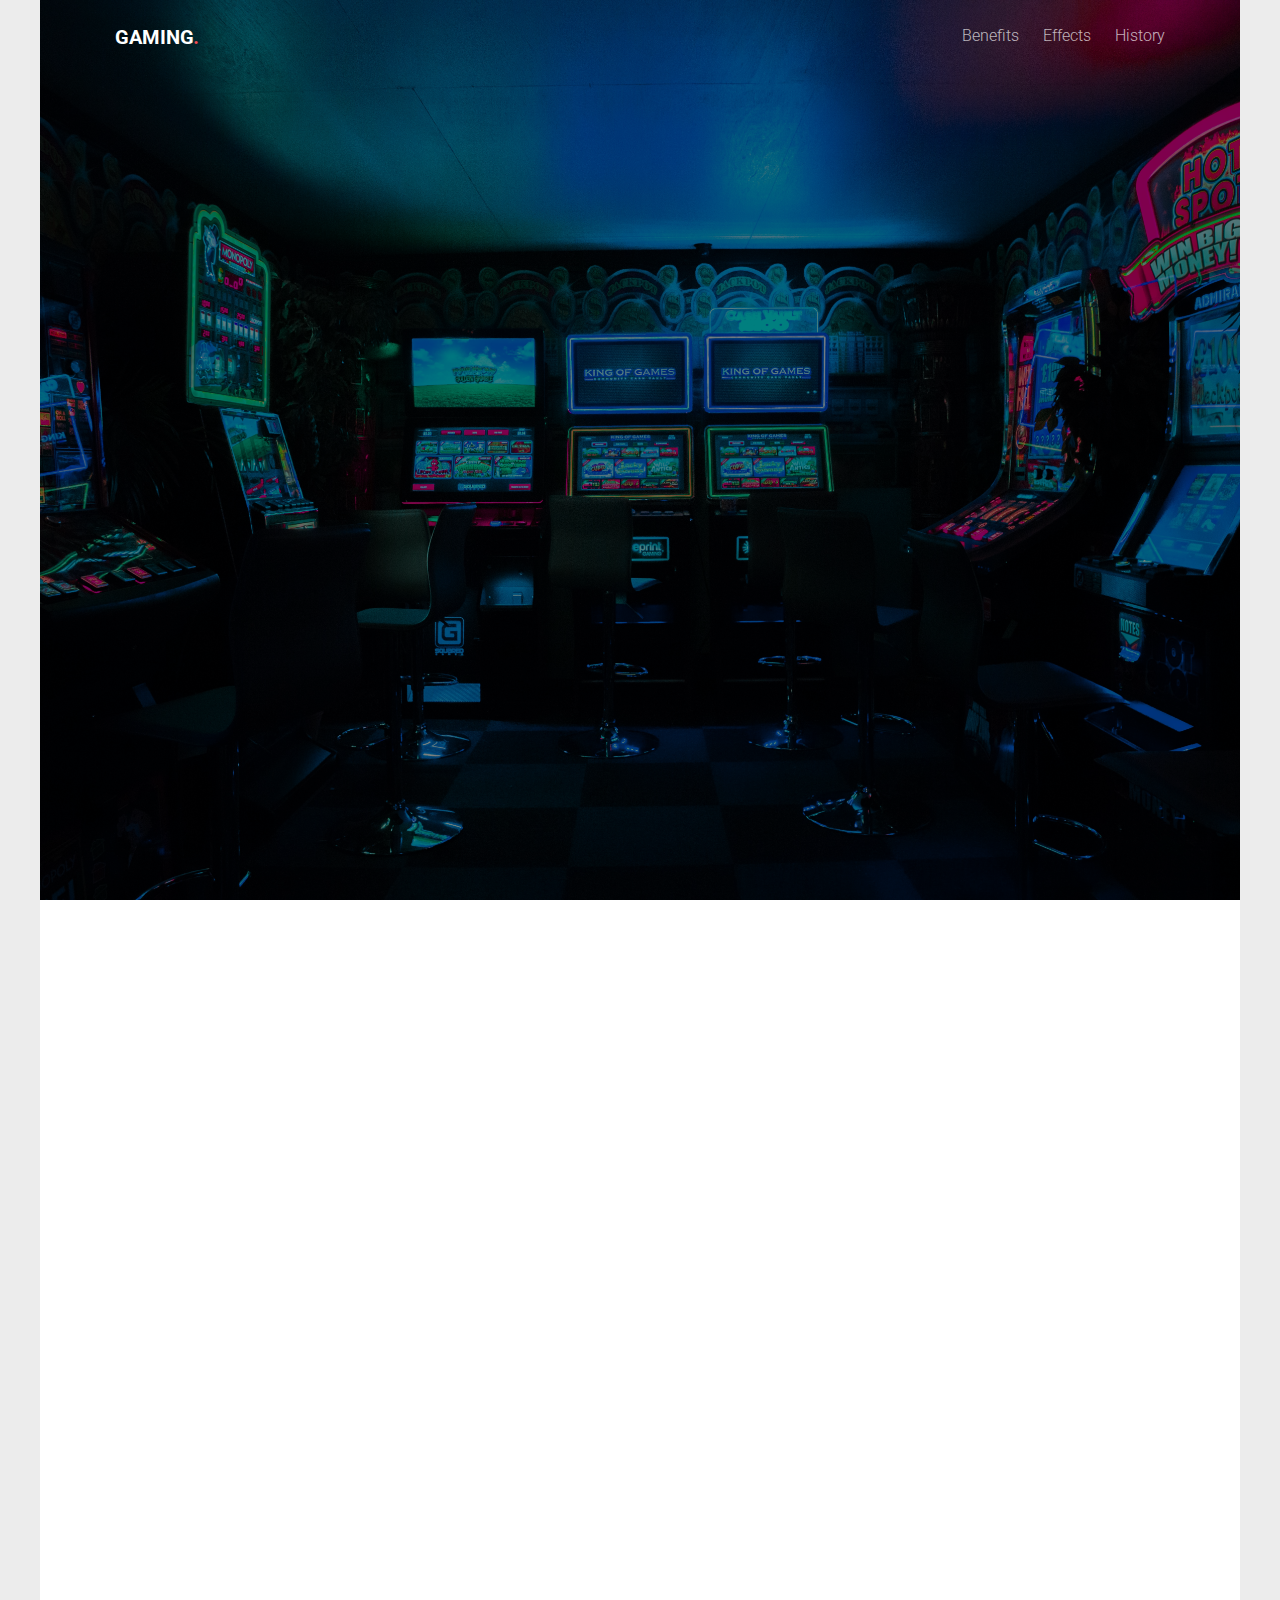
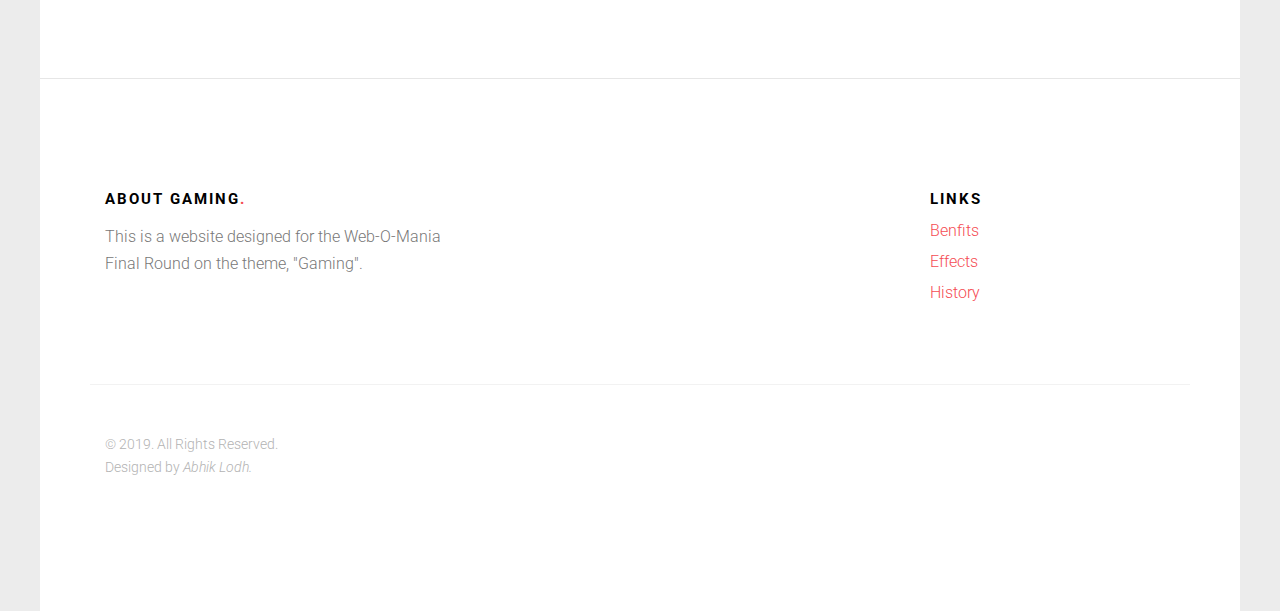
<file: index.html>
<!DOCTYPE HTML>
<html>
	<head>
        <meta charset="utf-8">
        <title>GAMING. | WEB O MANIA PROJECT</title>
        <meta name="viewport" content="width=device-width, initial-scale=1">


        <link href="https://fonts.googleapis.com/css?family=Roboto:300,400,700" rel="stylesheet">

        <!-- Animate.css -->
        <link rel="stylesheet" href="css/animate.css">
        <!-- Icomoon Icon Fonts-->
        <link rel="stylesheet" href="css/icomoon.css">
        <!-- Themify Icons-->
        <link rel="stylesheet" href="css/themify-icons.css">
        <!-- Bootstrap  -->
        <link rel="stylesheet" href="css/bootstrap.css">

        <!-- Magnific Popup -->
        <link rel="stylesheet" href="css/magnific-popup.css">

        <!-- Owl Carousel  -->
        <link rel="stylesheet" href="css/owl.carousel.min.css">
        <link rel="stylesheet" href="css/owl.theme.default.min.css">

        <!-- Theme style  -->
        <link rel="stylesheet" href="css/style.css">

        <!-- Modernizr JS -->
        <script src="js/modernizr-2.6.2.min.js"></script>
        <!-- FOR IE9 below -->
        <!--[if lt IE 9]>
        <script src="js/respond.min.js"></script>
        <![endif]-->

	</head>
	<body>
		
        <div class="gtco-loader"></div>

        <div id="page">

        <div class="page-inner">

            <nav class="gtco-nav" role="navigation">
                <div class="gtco-container">

                    <div class="row">
                        <div class="col-sm-2 col-xs-12">
                            <div id="gtco-logo"><a href="index.html">Gaming<em>.</em></a></div>
                        </div>
                        <div class="col-xs-10 text-right menu-1">
                            <ul>

                                <li><a href="1.html">Benefits</a></li>
                                <li><a href="2.html">Effects</a></li>
                                <li><a href="3.html">History</a></li>
                            </ul>
                        </div>
                    </div>

                </div>
            </nav>

            <header id="gtco-header" class="gtco-cover" role="banner" style="background-image: url('images/img_4.jpg')">
                <div class="overlay"></div>
                <div class="gtco-container">
                    <div class="row">
                        <div class="col-md-12 col-md-offset-0 text-left">


                            <div class="row row-mt-15em">
                                <div class="col-md-7 mt-text animate-box" data-animate-effect="fadeInUp">
                                    <span class="intro-text-small">Web O Mania Project</span>
                                    <h1>Benefits of Gaming</h1>	
                                </div>

                            </div>                   
                        </div>

                    </div>

                </div> 
            </header>

            <!--<div class="gtco-section">-->
            <div id="gtco-features" class="border-bottom">
                <div class="gtco-container">
                    <div class="row">
                        <div class="col-md-10 col-md-offset-1 text-center gtco-heading animate-box">
                            <h2>The term <b>“gaming”</b> is generally used to describe:- </h2>
                            <p><b>1.</b> Playing electronic games, whether through consoles, computers, mobile phones or another medium altogether.</p>
                            <p><b>2.</b> the nuanced term that suggests regular gameplay, possibly as a hobby.</p>
                        </div>
                        <div class="col-md-10 col-md-offset-1 text-center gtco-heading animate-box">
                            <p><b>Contrary</b> to the traditional belief that gaming is merely an addictive source of entertainment and diversion, recent research has proved that gaming has numerous benefits and key among them, is the development of cognitive skills in both children and adults. Just as physical exercise helps in improving and strengthening your muscles, cognitive games help to indulge one's brain in constant stimulation, thus improving the brain's performance. The following are some of the cognitive benefits of playing video games.
                            </p>
                        </div>
                    </div>

               </div>
            </div>


            <footer id="gtco-footer" role="contentinfo">
                <div class="gtco-container">
                    <div class="row row-p	b-md">

                        <div class="col-md-4">
                            <div class="gtco-widget">
                                <h3>About <span class="footer-logo">Gaming<span>.</span></span></h3>
                                <p>This is a website designed for the Web-O-Mania Final Round on the theme, "Gaming".</p>
                            </div>
                        </div>
                                <div class="col-md-4">
                            <div class="gtco-widget">
                                <h3></h3>

                            </div>
                        </div>

                        <div class="col-md-4 col-md-push-1">
                            <div class="gtco-widget">
                                <h3>Links</h3>
                                <ul class="gtco-footer-links">
                                    <li><a href="1.html">Benfits</a></li>
                                    <li><a href="2.html">Effects</a></li>
                                    <li><a href="3.html">History</a></li>
                                </ul>
                            </div>
                        </div>

                    </div>

                    <div class="row copyright">
                        <div class="col-md-12">
                            <p class="pull-left">
                                <small class="block">&copy; 2019. All Rights Reserved.</small> 
                                <small class="block">Designed by <em>Abhik Lodh.</em> </small>
                            </p>

                        </div>
                    </div>

                </div>
            </footer>
        
        </div>

        </div>

        <div class="gototop js-top">
            <a href="index.html#" class="js-gotop"><i class="icon-arrow-up"></i></a>
        </div>

        <!-- jQuery -->
        <script src="js/jquery.min.js"></script>
        <!-- jQuery Easing -->
        <script src="js/jquery.easing.1.3.js"></script>
        <!-- Bootstrap -->
        <script src="js/bootstrap.min.js"></script>
        <!-- Waypoints -->
        <script src="js/jquery.waypoints.min.js"></script>
        <!-- Carousel -->
        <script src="js/owl.carousel.min.js"></script>
        <!-- countTo -->
        <script src="js/jquery.countTo.js"></script>
        <!-- Magnific Popup -->
        <script src="js/jquery.magnific-popup.min.js"></script>
        <script src="js/magnific-popup-options.js"></script>
        <!-- Main -->
        <script src="js/main.js"></script>

	</body>
</html>
</file>
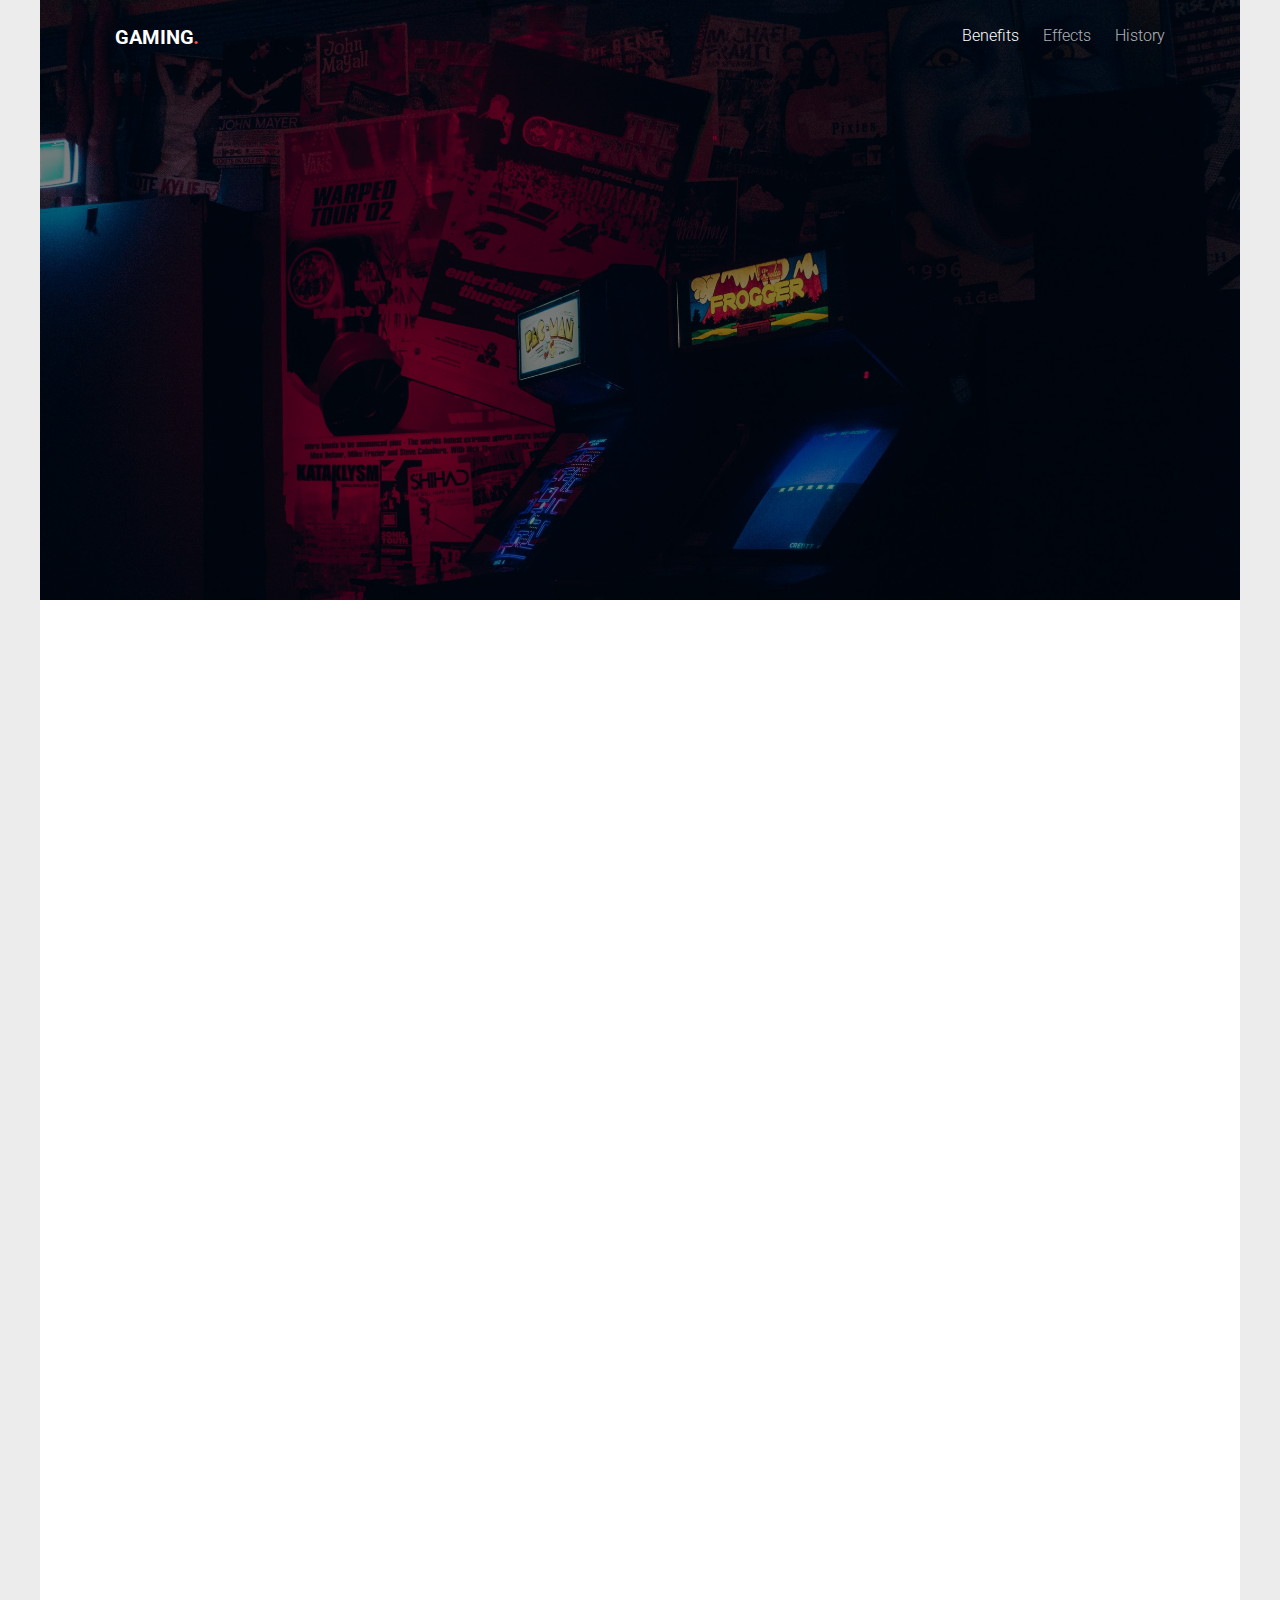
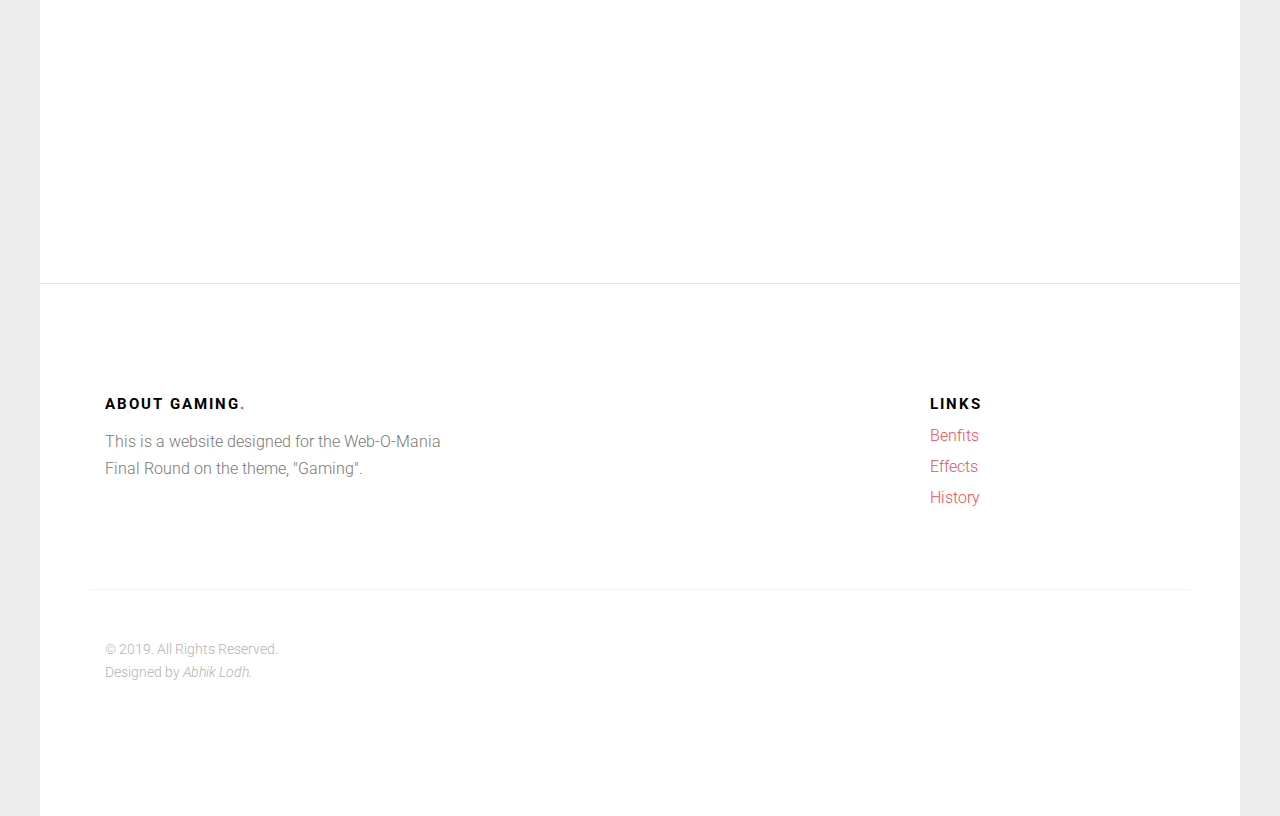
<file: 1.html>
<!DOCTYPE HTML>
<html>
	<head>
        <meta charset="utf-8">
        <title>GAMING. | WEB O MANIA PROJECT</title>
        <meta name="viewport" content="width=device-width, initial-scale=1">

        <link href="https://fonts.googleapis.com/css?family=Roboto:300,400,700" rel="stylesheet">

        <!-- Animate.css -->
        <link rel="stylesheet" href="css/animate.css">
        <!-- Icomoon Icon Fonts-->
        <link rel="stylesheet" href="css/icomoon.css">
        <!-- Themify Icons-->
        <link rel="stylesheet" href="css/themify-icons.css">
        <!-- Bootstrap  -->
        <link rel="stylesheet" href="css/bootstrap.css">

        <!-- Magnific Popup -->
        <link rel="stylesheet" href="css/magnific-popup.css">

        <!-- Owl Carousel  -->
        <link rel="stylesheet" href="css/owl.carousel.min.css">
        <link rel="stylesheet" href="css/owl.theme.default.min.css">

        <!-- Theme style  -->
        <link rel="stylesheet" href="css/style.css">

        <!-- Modernizr JS -->
        <script src="js/modernizr-2.6.2.min.js"></script>
        <!-- FOR IE9 below -->
        <!--[if lt IE 9]>
        <script src="js/respond.min.js"></script>
        <![endif]-->

	</head>
	<body>
		
        <div class="gtco-loader"></div>

        <div id="page">

        <div class="page-inner">
        
            <nav class="gtco-nav" role="navigation">
                <div class="gtco-container">

                    <div class="row">
                        <div class="col-sm-2 col-xs-12">
                            <div id="gtco-logo"><a href="index.html">Gaming<em>.</em></a></div>
                        </div>
                        <div class="col-xs-10 text-right menu-1">
                            <ul>

                                <li class="active"><a href="1.html">Benefits</a></li>
                                <li><a href="2.html">Effects</a></li>
                                <li><a href="3.html">History</a></li>
                            </ul>
                        </div>
                    </div>

                </div>
            </nav>

            <header id="gtco-header" class="gtco-cover gtco-cover-sm" role="banner" style="background-image: url('images/1.jpg')">
                <div class="overlay"></div>
                <div class="gtco-container">
                    <div class="row">
                        <div class="col-md-12 col-md-offset-0 text-left">


                            <div class="row row-mt-15em">

                                <div class="col-md-7 mt-text animate-box" data-animate-effect="fadeInUp">
                                    <span class="intro-text-small">Intellectual Benefits of</span>
                                    <h1>Gaming</h1>	
                                </div>

                            </div>


                        </div>
                    </div>
                </div>
            </header>


            <div id="gtco-features" class="border-bottom">
                <div class="gtco-container">
                    <div class="row">
                        <div class="col-md-10 col-md-offset-1 text-center gtco-heading animate-box">
                            <h2>1. Improves coordination:-</h2>

                            <p>When an adult or child is playing a video game, he or she is not only staring at the computer inactively. The activities and actions on the screen provide a lot of mental stimulation. For one to play, he or she will need to coordinate their visual, audial and physical movement.<br><br>

                            <h2>2. Improves problem-solving skills:-</h2>

                            <p>Video games involve certain rules. This means that the player has to think carefully before making any move to ensure that they stay within the required rules of that particular game. The player needs to make split- second decisions that will determine whether or not he or she will advance to the next level.</p><br><br>

                            <h2>3. Enhances memory:-</h2>

                            <p>Playing your favorite video game may require both visual and audial memory. The player is required to read or listen to the instructions which might only be provided at the beginning of the game, thus the need to remember them throughout the entire game. Mastery of the keys on your keyboard helps you easily move your characters in the game. This helps improve your memory, whether short- term or long-term.</p><br><br>

                            <h2>4. Improves attention and concentration:-</h2>

                            <p>Video games especially action games, have proven to be able to capture the player's attention for the entire period of the game. This is brought about by the player's need to achieve certain objectives within the game, and be able to progress to the next level.</p><br><br>

                        </div>
                    </div>
                </div>
            </div>

            <footer id="gtco-footer" role="contentinfo">
                <div class="gtco-container">
                    <div class="row row-p	b-md">

                        <div class="col-md-4">
                            <div class="gtco-widget">
                                <h3>About <span class="footer-logo">Gaming<span>.</span></span></h3>
                                <p>This is a website designed for the Web-O-Mania Final Round on the theme, "Gaming".</p>
                            </div>
                        </div>
                                <div class="col-md-4">
                            <div class="gtco-widget">
                                <h3></h3>

                            </div>
                        </div>

                        <div class="col-md-4 col-md-push-1">
                            <div class="gtco-widget">
                                <h3>Links</h3>
                                <ul class="gtco-footer-links">
                                    <li><a href="1.html">Benfits</a></li>
                                    <li><a href="2.html">Effects</a></li>
                                    <li><a href="3.html">History</a></li>
                                </ul>
                            </div>
                        </div>

                    </div>

                    <div class="row copyright">
                        <div class="col-md-12">
                            <p class="pull-left">
                                <small class="block">&copy; 2019. All Rights Reserved.</small> 
                                <small class="block">Designed by <em>Abhik Lodh.</em> </small>
                            </p>

                        </div>
                    </div>

                </div>
            </footer>
        
        </div>

        </div>

        <div class="gototop js-top">
            <a href="1.html#" class="js-gotop"><i class="icon-arrow-up"></i></a>
        </div>

        <!-- jQuery -->
        <script src="js/jquery.min.js"></script>
        <!-- jQuery Easing -->
        <script src="js/jquery.easing.1.3.js"></script>
        <!-- Bootstrap -->
        <script src="js/bootstrap.min.js"></script>
        <!-- Waypoints -->
        <script src="js/jquery.waypoints.min.js"></script>
        <!-- Carousel -->
        <script src="js/owl.carousel.min.js"></script>
        <!-- countTo -->
        <script src="js/jquery.countTo.js"></script>
        <!-- Magnific Popup -->
        <script src="js/jquery.magnific-popup.min.js"></script>
        <script src="js/magnific-popup-options.js"></script>
        <!-- Main -->
        <script src="js/main.js"></script>

	</body>
</html>
</file>
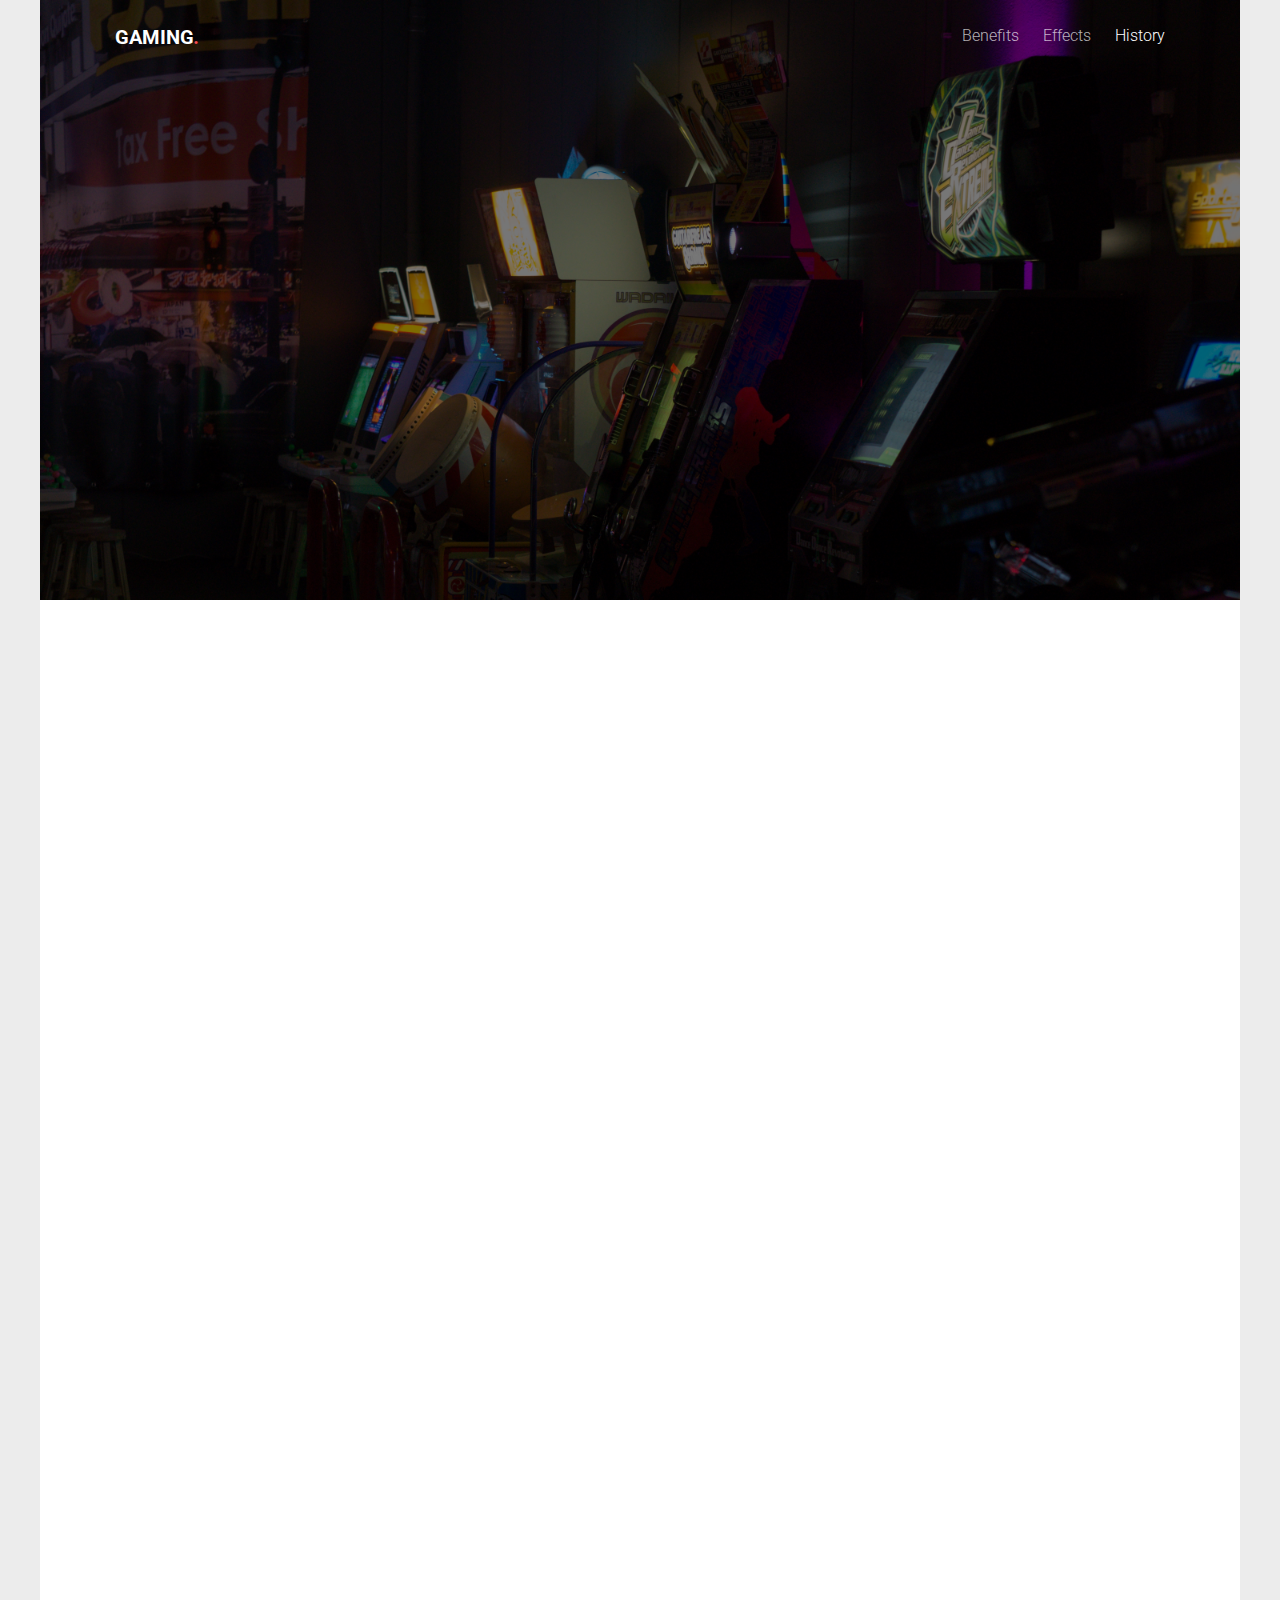
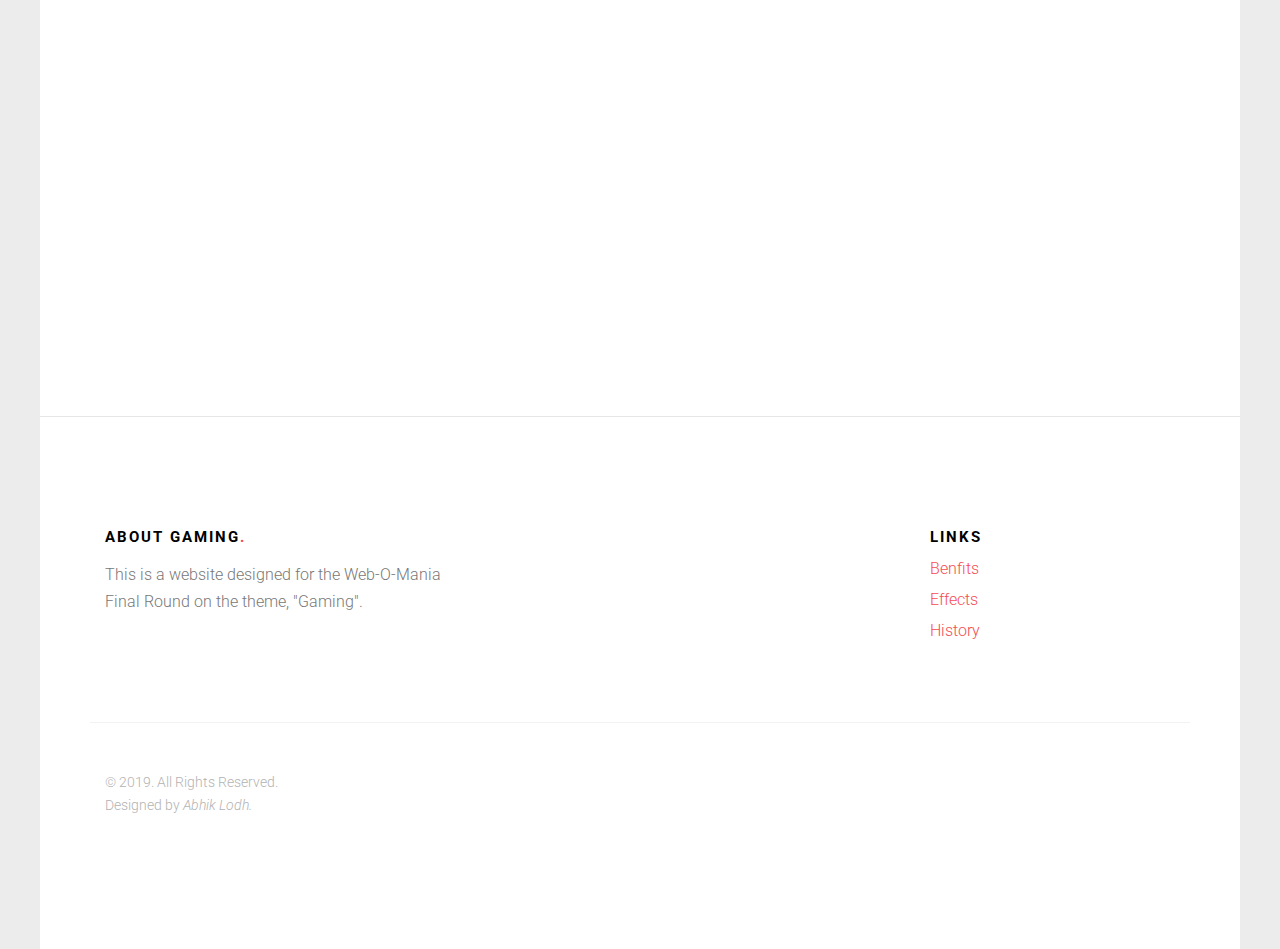
<file: 3.html>
<!DOCTYPE HTML>
<html>
	<head>
        <meta charset="utf-8">
        <title>GAMING. | WEB O MANIA PROJECT</title>
        <meta name="viewport" content="width=device-width, initial-scale=1">

        <link href="https://fonts.googleapis.com/css?family=Roboto:300,400,700" rel="stylesheet">

        <!-- Animate.css -->
        <link rel="stylesheet" href="css/animate.css">
        <!-- Icomoon Icon Fonts-->
        <link rel="stylesheet" href="css/icomoon.css">
        <!-- Themify Icons-->
        <link rel="stylesheet" href="css/themify-icons.css">
        <!-- Bootstrap  -->
        <link rel="stylesheet" href="css/bootstrap.css">

        <!-- Magnific Popup -->
        <link rel="stylesheet" href="css/magnific-popup.css">

        <!-- Owl Carousel  -->
        <link rel="stylesheet" href="css/owl.carousel.min.css">
        <link rel="stylesheet" href="css/owl.theme.default.min.css">

        <!-- Theme style  -->
        <link rel="stylesheet" href="css/style.css">

        <!-- Modernizr JS -->
        <script src="js/modernizr-2.6.2.min.js"></script>
        <!-- FOR IE9 below -->
        <!--[if lt IE 9]>
        <script src="js/respond.min.js"></script>
        <![endif]-->

	</head>
	<body>
		
	<div class="gtco-loader"></div>
	
	<div id="page">

	
	<div class="page-inner">
	<nav class="gtco-nav" role="navigation">
		<div class="gtco-container">
			
			<div class="row">
				<div class="col-sm-2 col-xs-12">
					<div id="gtco-logo"><a href="index.html">Gaming<em>.</em></a></div>
				</div>
				<div class="col-xs-10 text-right menu-1">
					<ul>
                        
						<li><a href="1.html">Benefits</a></li>
						<li><a href="2.html">Effects</a></li>
                        <li class="active"><a href="3.html">History</a></li>
					</ul>
				</div>
			</div>
			
		</div>
	</nav>
	
	<header id="gtco-header" class="gtco-cover gtco-cover-sm" role="banner" style="background-image: url('images/3.jpg')">
		<div class="overlay"></div>
		<div class="gtco-container">
			<div class="row">
				<div class="col-md-12 col-md-offset-0 text-left">
					

					<div class="row row-mt-15em">

						<div class="col-md-7 mt-text animate-box" data-animate-effect="fadeInUp">
							<span class="intro-text-small">History of</span>
							<h1>Gaming</h1>	
						</div>
						
					</div>
							
					
				</div>
			</div>
		</div>
	</header>
	
	
	<div id="gtco-features" class="border-bottom">
		<div class="gtco-container">
			<div class="row">
				<div class="col-md-10 col-md-offset-1 text-center gtco-heading animate-box">
					
					<h2>The Early Days:-</h2>
                    <p>Though video games are found today in homes worldwide, they actually got their start in the research labs of scientists.</p>
                    <p>In 1952, for instance, British professor A.S. Douglas created <em>OXO</em>, also known as noughts and crosses or a tic-tac-toe, as part of his doctoral dissertation at the University of Cambridge.</p>
                    <p>And in 1958, William Higinbotham created <em>Tennis for Two</em> on a large analog computer and connected oscilloscope screen for the annual visitor’s day at the Brookhaven National Laboratory in Upton, New York.</p>
                    <p>In 1962, Steve Russell at the Massachusetts Institute of Technology invented <em>Spacewar!</em>, a computer-based space combat video game for the PDP-1. It was the first video game that could be played on multiple computer installations.</p><br><br>
                    
                    <h2>Dawn of the Home Console:-</h2>

                    <p>In 1967, developers at Sanders Associates, Inc., led by Ralph Baer, invented a prototype multiplayer, multi-program video game system that could be played on a television. It was known as “The Brown Box.”</p>
                    <p>Baer, who’s sometimes referred to as Father of Video Games, licensed his device to Magnavox, which sold the system to consumers as the Odyssey, the first video game home console, in 1972. Over the next few years, the primitive Odyssey console would commercially fizzle and die out.</p>
                    <p>Yet, one of the Odyssey’s 28 games was the inspiration for Atari’s Pong, the first arcade video game, which the company released in 1972. In 1975, Atari released a home version of Pong, which was as successful as its arcade counterpart.</p>
                    <p>Magnavox, along with Sanders Associates, would eventually sue Atari for copyright infringement. Atari settled and became an Odyssey licensee; over the next 20 years, Magnavox went on to win more than $100 million in copyright lawsuits related to the Odyssey and its video game patents.</p>
                    <p>In 1977, Atari released the Atari 2600 (also known as the Video Computer System), a home console that featured joysticks and interchangeable game cartridges that played multi-coloured games, effectively kicking off the second generation of the video game consoles.</p>
				</div>
			</div>
        </div>
	</div>

        

<footer id="gtco-footer" role="contentinfo">
		<div class="gtco-container">
			<div class="row row-p	b-md">

				<div class="col-md-4">
					<div class="gtco-widget">
                        <h3>About <span class="footer-logo">Gaming<span>.</span></span></h3>
						<p>This is a website designed for the Web-O-Mania Final Round on the theme, "Gaming".</p>
					</div>
				</div>
                        <div class="col-md-4">
					<div class="gtco-widget">
						<h3></h3>
						
					</div>
				</div>

				<div class="col-md-4 col-md-push-1">
					<div class="gtco-widget">
						<h3>Links</h3>
						<ul class="gtco-footer-links">
							<li><a href="1.html">Benfits</a></li>
							<li><a href="2.html">Effects</a></li>
                            <li><a href="3.html">History</a></li>
						</ul>
					</div>
				</div>

			</div>

			<div class="row copyright">
				<div class="col-md-12">
					<p class="pull-left">
						<small class="block">&copy; 2019. All Rights Reserved.</small> 
                        <small class="block">Designed by <em>Abhik Lodh.</em> </small>
					</p>
					
				</div>
			</div>

		</div>
	</footer>
	</div>

	</div>
    

	<div class="gototop js-top">
		<a href="3.html#" class="js-gotop"><i class="icon-arrow-up"></i></a>
	</div>
	
	<!-- jQuery -->
	<script src="js/jquery.min.js"></script>
	<!-- jQuery Easing -->
	<script src="js/jquery.easing.1.3.js"></script>
	<!-- Bootstrap -->
	<script src="js/bootstrap.min.js"></script>
	<!-- Waypoints -->
	<script src="js/jquery.waypoints.min.js"></script>
	<!-- Carousel -->
	<script src="js/owl.carousel.min.js"></script>
	<!-- countTo -->
	<script src="js/jquery.countTo.js"></script>
	<!-- Magnific Popup -->
	<script src="js/jquery.magnific-popup.min.js"></script>
	<script src="js/magnific-popup-options.js"></script>
	<!-- Main -->
	<script src="js/main.js"></script>

	</body>
</html>
</file>
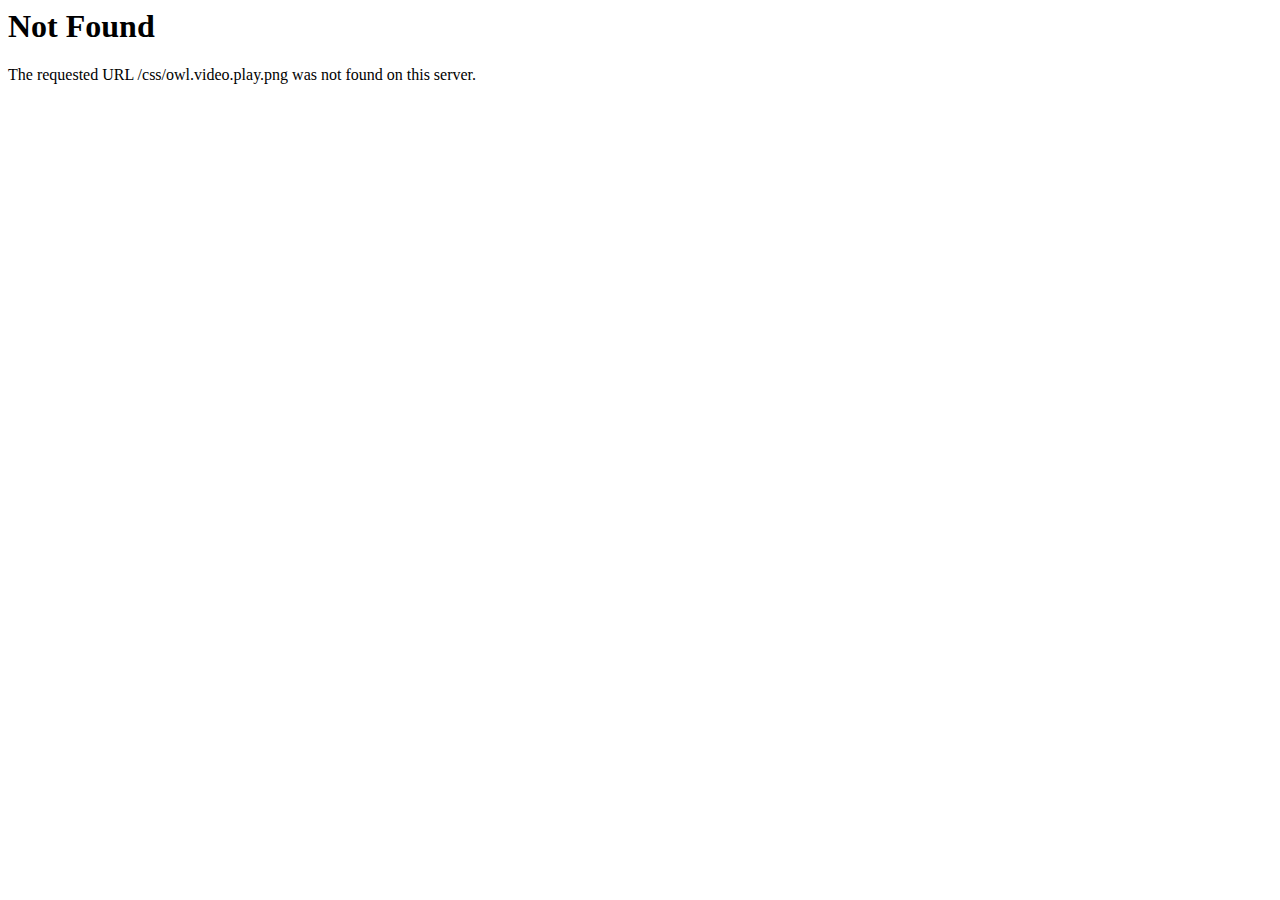
<file: css/owl.video.play.png.html>
<!DOCTYPE HTML PUBLIC "-//IETF//DTD HTML 2.0//EN">
<html><head>
<meta http-equiv="Content-Type" content="text/html; charset=iso-8859-1">

<title>404 Not Found</title>
</head><body>
<h1>Not Found</h1>
<p>The requested URL /css/owl.video.play.png was not found on this server.</p>
</body></html>
</file>
<file: css/icomoon.css>
@font-face {
  font-family: 'icomoon';
  src:  url('../fonts/icomoon/icomoon-6iuir.eot');
  src:  url('../fonts/icomoon/icomoon-6iuir.eot#iefix') format('embedded-opentype'),
    url('../fonts/icomoon/icomoon-6iuir.ttf') format('truetype'),
    url('../fonts/icomoon/icomoon-6iuir.woff') format('woff'),
    url('../fonts/icomoon/icomoon-6iuir.svg#icomoon') format('svg');
  font-weight: normal;
  font-style: normal;
}

[class^="icon-"], [class*=" icon-"] {
  /* use !important to prevent issues with browser extensions that change fonts */
  font-family: 'icomoon' !important;
  speak: none;
  font-style: normal;
  font-weight: normal;
  font-variant: normal;
  text-transform: none;
  line-height: 1;

  /* Better Font Rendering =========== */
  -webkit-font-smoothing: antialiased;
  -moz-osx-font-smoothing: grayscale;
}

.icon-eye:before {
  content: "\e000";
}
.icon-paper-clip:before {
  content: "\e001";
}
.icon-mail:before {
  content: "\e002";
}
.icon-toggle:before {
  content: "\e003";
}
.icon-layout:before {
  content: "\e004";
}
.icon-link:before {
  content: "\e005";
}
.icon-bell:before {
  content: "\e006";
}
.icon-lock:before {
  content: "\e007";
}
.icon-unlock:before {
  content: "\e008";
}
.icon-ribbon:before {
  content: "\e009";
}
.icon-image:before {
  content: "\e010";
}
.icon-signal:before {
  content: "\e011";
}
.icon-target:before {
  content: "\e012";
}
.icon-clipboard:before {
  content: "\e013";
}
.icon-clock:before {
  content: "\e014";
}
.icon-watch:before {
  content: "\e015";
}
.icon-air-play:before {
  content: "\e016";
}
.icon-camera:before {
  content: "\e017";
}
.icon-video:before {
  content: "\e018";
}
.icon-disc:before {
  content: "\e019";
}
.icon-printer:before {
  content: "\e020";
}
.icon-monitor:before {
  content: "\e021";
}
.icon-server:before {
  content: "\e022";
}
.icon-cog:before {
  content: "\e023";
}
.icon-heart:before {
  content: "\e024";
}
.icon-paragraph:before {
  content: "\e025";
}
.icon-align-justify:before {
  content: "\e026";
}
.icon-align-left:before {
  content: "\e027";
}
.icon-align-center:before {
  content: "\e028";
}
.icon-align-right:before {
  content: "\e029";
}
.icon-book:before {
  content: "\e030";
}
.icon-layers:before {
  content: "\e031";
}
.icon-stack:before {
  content: "\e032";
}
.icon-stack-2:before {
  content: "\e033";
}
.icon-paper:before {
  content: "\e034";
}
.icon-paper-stack:before {
  content: "\e035";
}
.icon-search:before {
  content: "\e036";
}
.icon-zoom-in:before {
  content: "\e037";
}
.icon-zoom-out:before {
  content: "\e038";
}
.icon-reply:before {
  content: "\e039";
}
.icon-circle-plus:before {
  content: "\e040";
}
.icon-circle-minus:before {
  content: "\e041";
}
.icon-circle-check:before {
  content: "\e042";
}
.icon-circle-cross:before {
  content: "\e043";
}
.icon-square-plus:before {
  content: "\e044";
}
.icon-square-minus:before {
  content: "\e045";
}
.icon-square-check:before {
  content: "\e046";
}
.icon-square-cross:before {
  content: "\e047";
}
.icon-microphone:before {
  content: "\e048";
}
.icon-record:before {
  content: "\e049";
}
.icon-skip-back:before {
  content: "\e050";
}
.icon-rewind:before {
  content: "\e051";
}
.icon-play:before {
  content: "\e052";
}
.icon-pause:before {
  content: "\e053";
}
.icon-stop:before {
  content: "\e054";
}
.icon-fast-forward:before {
  content: "\e055";
}
.icon-skip-forward:before {
  content: "\e056";
}
.icon-shuffle:before {
  content: "\e057";
}
.icon-repeat:before {
  content: "\e058";
}
.icon-folder:before {
  content: "\e059";
}
.icon-umbrella:before {
  content: "\e060";
}
.icon-moon:before {
  content: "\e061";
}
.icon-thermometer:before {
  content: "\e062";
}
.icon-drop:before {
  content: "\e063";
}
.icon-sun:before {
  content: "\e064";
}
.icon-cloud:before {
  content: "\e065";
}
.icon-cloud-upload:before {
  content: "\e066";
}
.icon-cloud-download:before {
  content: "\e067";
}
.icon-upload:before {
  content: "\e068";
}
.icon-download:before {
  content: "\e069";
}
.icon-location:before {
  content: "\e070";
}
.icon-location-2:before {
  content: "\e071";
}
.icon-map:before {
  content: "\e072";
}
.icon-battery:before {
  content: "\e073";
}
.icon-head:before {
  content: "\e074";
}
.icon-briefcase:before {
  content: "\e075";
}
.icon-speech-bubble:before {
  content: "\e076";
}
.icon-anchor:before {
  content: "\e077";
}
.icon-globe:before {
  content: "\e078";
}
.icon-box:before {
  content: "\e079";
}
.icon-reload:before {
  content: "\e080";
}
.icon-share:before {
  content: "\e081";
}
.icon-marquee:before {
  content: "\e082";
}
.icon-marquee-plus:before {
  content: "\e083";
}
.icon-marquee-minus:before {
  content: "\e084";
}
.icon-tag:before {
  content: "\e085";
}
.icon-power:before {
  content: "\e086";
}
.icon-command:before {
  content: "\e087";
}
.icon-alt:before {
  content: "\e088";
}
.icon-esc:before {
  content: "\e089";
}
.icon-bar-graph:before {
  content: "\e090";
}
.icon-bar-graph-2:before {
  content: "\e091";
}
.icon-pie-graph:before {
  content: "\e092";
}
.icon-star:before {
  content: "\e093";
}
.icon-arrow-left:before {
  content: "\e094";
}
.icon-arrow-right:before {
  content: "\e095";
}
.icon-arrow-up:before {
  content: "\e096";
}
.icon-arrow-down:before {
  content: "\e097";
}
.icon-volume:before {
  content: "\e098";
}
.icon-mute:before {
  content: "\e099";
}
.icon-content-right:before {
  content: "\e100";
}
.icon-content-left:before {
  content: "\e101";
}
.icon-grid:before {
  content: "\e102";
}
.icon-grid-2:before {
  content: "\e103";
}
.icon-columns:before {
  content: "\e104";
}
.icon-loader:before {
  content: "\e105";
}
.icon-bag:before {
  content: "\e106";
}
.icon-ban:before {
  content: "\e107";
}
.icon-flag:before {
  content: "\e108";
}
.icon-trash:before {
  content: "\e109";
}
.icon-expand:before {
  content: "\e110";
}
.icon-contract:before {
  content: "\e111";
}
.icon-maximize:before {
  content: "\e112";
}
.icon-minimize:before {
  content: "\e113";
}
.icon-plus:before {
  content: "\e114";
}
.icon-minus:before {
  content: "\e115";
}
.icon-check:before {
  content: "\e116";
}
.icon-cross:before {
  content: "\e117";
}
.icon-move:before {
  content: "\e118";
}
.icon-delete:before {
  content: "\e119";
}
.icon-menu:before {
  content: "\e120";
}
.icon-archive:before {
  content: "\e121";
}
.icon-inbox:before {
  content: "\e122";
}
.icon-outbox:before {
  content: "\e123";
}
.icon-file:before {
  content: "\e124";
}
.icon-file-add:before {
  content: "\e125";
}
.icon-file-subtract:before {
  content: "\e126";
}
.icon-help:before {
  content: "\e127";
}
.icon-open:before {
  content: "\e128";
}
.icon-ellipsis:before {
  content: "\e129";
}
.icon-add-to-list:before {
  content: "\e900";
}
.icon-classic-computer:before {
  content: "\e901";
}
.icon-controller-fast-backward:before {
  content: "\e902";
}
.icon-creative-commons-attribution:before {
  content: "\e903";
}
.icon-creative-commons-noderivs:before {
  content: "\e904";
}
.icon-creative-commons-noncommercial-eu:before {
  content: "\e905";
}
.icon-creative-commons-noncommercial-us:before {
  content: "\e906";
}
.icon-creative-commons-public-domain:before {
  content: "\e907";
}
.icon-creative-commons-remix:before {
  content: "\e908";
}
.icon-creative-commons-share:before {
  content: "\e909";
}
.icon-creative-commons-sharealike:before {
  content: "\e90a";
}
.icon-creative-commons:before {
  content: "\e90b";
}
.icon-document-landscape:before {
  content: "\e90c";
}
.icon-remove-user:before {
  content: "\e90d";
}
.icon-warning:before {
  content: "\e90e";
}
.icon-arrow-bold-down:before {
  content: "\e90f";
}
.icon-arrow-bold-left:before {
  content: "\e910";
}
.icon-arrow-bold-right:before {
  content: "\e911";
}
.icon-arrow-bold-up:before {
  content: "\e912";
}
.icon-arrow-down2:before {
  content: "\e913";
}
.icon-arrow-left2:before {
  content: "\e914";
}
.icon-arrow-long-down:before {
  content: "\e915";
}
.icon-arrow-long-left:before {
  content: "\e916";
}
.icon-arrow-long-right:before {
  content: "\e917";
}
.icon-arrow-long-up:before {
  content: "\e918";
}
.icon-arrow-right2:before {
  content: "\e919";
}
.icon-arrow-up2:before {
  content: "\e91a";
}
.icon-arrow-with-circle-down:before {
  content: "\e91b";
}
.icon-arrow-with-circle-left:before {
  content: "\e91c";
}
.icon-arrow-with-circle-right:before {
  content: "\e91d";
}
.icon-arrow-with-circle-up:before {
  content: "\e91e";
}
.icon-bookmark:before {
  content: "\e91f";
}
.icon-bookmarks:before {
  content: "\e920";
}
.icon-chevron-down:before {
  content: "\e921";
}
.icon-chevron-left:before {
  content: "\e922";
}
.icon-chevron-right:before {
  content: "\e923";
}
.icon-chevron-small-down:before {
  content: "\e924";
}
.icon-chevron-small-left:before {
  content: "\e925";
}
.icon-chevron-small-right:before {
  content: "\e926";
}
.icon-chevron-small-up:before {
  content: "\e927";
}
.icon-chevron-thin-down:before {
  content: "\e928";
}
.icon-chevron-thin-left:before {
  content: "\e929";
}
.icon-chevron-thin-right:before {
  content: "\e92a";
}
.icon-chevron-thin-up:before {
  content: "\e92b";
}
.icon-chevron-up:before {
  content: "\e92c";
}
.icon-chevron-with-circle-down:before {
  content: "\e92d";
}
.icon-chevron-with-circle-left:before {
  content: "\e92e";
}
.icon-chevron-with-circle-right:before {
  content: "\e92f";
}
.icon-chevron-with-circle-up:before {
  content: "\e930";
}
.icon-cloud2:before {
  content: "\e931";
}
.icon-controller-fast-forward:before {
  content: "\e932";
}
.icon-controller-jump-to-start:before {
  content: "\e933";
}
.icon-controller-next:before {
  content: "\e934";
}
.icon-controller-paus:before {
  content: "\e935";
}
.icon-controller-play:before {
  content: "\e936";
}
.icon-controller-record:before {
  content: "\e937";
}
.icon-controller-stop:before {
  content: "\e938";
}
.icon-controller-volume:before {
  content: "\e939";
}
.icon-dot-single:before {
  content: "\e93a";
}
.icon-dots-three-horizontal:before {
  content: "\e93b";
}
.icon-dots-three-vertical:before {
  content: "\e93c";
}
.icon-dots-two-horizontal:before {
  content: "\e93d";
}
.icon-dots-two-vertical:before {
  content: "\e93e";
}
.icon-download2:before {
  content: "\e93f";
}
.icon-emoji-flirt:before {
  content: "\e940";
}
.icon-flow-branch:before {
  content: "\e941";
}
.icon-flow-cascade:before {
  content: "\e942";
}
.icon-flow-line:before {
  content: "\e943";
}
.icon-flow-parallel:before {
  content: "\e944";
}
.icon-flow-tree:before {
  content: "\e945";
}
.icon-install:before {
  content: "\e946";
}
.icon-layers2:before {
  content: "\e947";
}
.icon-open-book:before {
  content: "\e948";
}
.icon-resize-100:before {
  content: "\e949";
}
.icon-resize-full-screen:before {
  content: "\e94a";
}
.icon-save:before {
  content: "\e94b";
}
.icon-select-arrows:before {
  content: "\e94c";
}
.icon-sound-mute:before {
  content: "\e94d";
}
.icon-sound:before {
  content: "\e94e";
}
.icon-trash2:before {
  content: "\e94f";
}
.icon-triangle-down:before {
  content: "\e950";
}
.icon-triangle-left:before {
  content: "\e951";
}
.icon-triangle-right:before {
  content: "\e952";
}
.icon-triangle-up:before {
  content: "\e953";
}
.icon-uninstall:before {
  content: "\e954";
}
.icon-upload-to-cloud:before {
  content: "\e955";
}
.icon-upload2:before {
  content: "\e956";
}
.icon-add-user:before {
  content: "\e957";
}
.icon-address:before {
  content: "\e958";
}
.icon-adjust:before {
  content: "\e959";
}
.icon-air:before {
  content: "\e95a";
}
.icon-aircraft-landing:before {
  content: "\e95b";
}
.icon-aircraft-take-off:before {
  content: "\e95c";
}
.icon-aircraft:before {
  content: "\e95d";
}
.icon-align-bottom:before {
  content: "\e95e";
}
.icon-align-horizontal-middle:before {
  content: "\e95f";
}
.icon-align-left2:before {
  content: "\e960";
}
.icon-align-right2:before {
  content: "\e961";
}
.icon-align-top:before {
  content: "\e962";
}
.icon-align-vertical-middle:before {
  content: "\e963";
}
.icon-archive2:before {
  content: "\e964";
}
.icon-area-graph:before {
  content: "\e965";
}
.icon-attachment:before {
  content: "\e966";
}
.icon-awareness-ribbon:before {
  content: "\e967";
}
.icon-back-in-time:before {
  content: "\e968";
}
.icon-back:before {
  content: "\e969";
}
.icon-bar-graph2:before {
  content: "\e96a";
}
.icon-battery2:before {
  content: "\e96b";
}
.icon-beamed-note:before {
  content: "\e96c";
}
.icon-bell2:before {
  content: "\e96d";
}
.icon-blackboard:before {
  content: "\e96e";
}
.icon-block:before {
  content: "\e96f";
}
.icon-book2:before {
  content: "\e970";
}
.icon-bowl:before {
  content: "\e971";
}
.icon-box2:before {
  content: "\e972";
}
.icon-briefcase2:before {
  content: "\e973";
}
.icon-browser:before {
  content: "\e974";
}
.icon-brush:before {
  content: "\e975";
}
.icon-bucket:before {
  content: "\e976";
}
.icon-cake:before {
  content: "\e977";
}
.icon-calculator:before {
  content: "\e978";
}
.icon-calendar:before {
  content: "\e979";
}
.icon-camera2:before {
  content: "\e97a";
}
.icon-ccw:before {
  content: "\e97b";
}
.icon-chat:before {
  content: "\e97c";
}
.icon-check2:before {
  content: "\e97d";
}
.icon-circle-with-cross:before {
  content: "\e97e";
}
.icon-circle-with-minus:before {
  content: "\e97f";
}
.icon-circle-with-plus:before {
  content: "\e980";
}
.icon-circle:before {
  content: "\e981";
}
.icon-circular-graph:before {
  content: "\e982";
}
.icon-clapperboard:before {
  content: "\e983";
}
.icon-clipboard2:before {
  content: "\e984";
}
.icon-clock2:before {
  content: "\e985";
}
.icon-code:before {
  content: "\e986";
}
.icon-cog2:before {
  content: "\e987";
}
.icon-colours:before {
  content: "\e988";
}
.icon-compass:before {
  content: "\e989";
}
.icon-copy:before {
  content: "\e98a";
}
.icon-credit-card:before {
  content: "\e98b";
}
.icon-credit:before {
  content: "\e98c";
}
.icon-cross2:before {
  content: "\e98d";
}
.icon-cup:before {
  content: "\e98e";
}
.icon-cw:before {
  content: "\e98f";
}
.icon-cycle:before {
  content: "\e990";
}
.icon-database:before {
  content: "\e991";
}
.icon-dial-pad:before {
  content: "\e992";
}
.icon-direction:before {
  content: "\e993";
}
.icon-document:before {
  content: "\e994";
}
.icon-documents:before {
  content: "\e995";
}
.icon-drink:before {
  content: "\e996";
}
.icon-drive:before {
  content: "\e997";
}
.icon-drop2:before {
  content: "\e998";
}
.icon-edit:before {
  content: "\e999";
}
.icon-email:before {
  content: "\e99a";
}
.icon-emoji-happy:before {
  content: "\e99b";
}
.icon-emoji-neutral:before {
  content: "\e99c";
}
.icon-emoji-sad:before {
  content: "\e99d";
}
.icon-erase:before {
  content: "\e99e";
}
.icon-eraser:before {
  content: "\e99f";
}
.icon-export:before {
  content: "\e9a0";
}
.icon-eye2:before {
  content: "\e9a1";
}
.icon-feather:before {
  content: "\e9a2";
}
.icon-flag2:before {
  content: "\e9a3";
}
.icon-flash:before {
  content: "\e9a4";
}
.icon-flashlight:before {
  content: "\e9a5";
}
.icon-flat-brush:before {
  content: "\e9a6";
}
.icon-folder-images:before {
  content: "\e9a7";
}
.icon-folder-music:before {
  content: "\e9a8";
}
.icon-folder-video:before {
  content: "\e9a9";
}
.icon-folder2:before {
  content: "\e9aa";
}
.icon-forward:before {
  content: "\e9ab";
}
.icon-funnel:before {
  content: "\e9ac";
}
.icon-game-controller:before {
  content: "\e9ad";
}
.icon-gauge:before {
  content: "\e9ae";
}
.icon-globe2:before {
  content: "\e9af";
}
.icon-graduation-cap:before {
  content: "\e9b0";
}
.icon-grid2:before {
  content: "\e9b1";
}
.icon-hair-cross:before {
  content: "\e9b2";
}
.icon-hand:before {
  content: "\e9b3";
}
.icon-heart-outlined:before {
  content: "\e9b4";
}
.icon-heart2:before {
  content: "\e9b5";
}
.icon-help-with-circle:before {
  content: "\e9b6";
}
.icon-help2:before {
  content: "\e9b7";
}
.icon-home:before {
  content: "\e9b8";
}
.icon-hour-glass:before {
  content: "\e9b9";
}
.icon-image-inverted:before {
  content: "\e9ba";
}
.icon-image2:before {
  content: "\e9bb";
}
.icon-images:before {
  content: "\e9bc";
}
.icon-inbox2:before {
  content: "\e9bd";
}
.icon-infinity:before {
  content: "\e9be";
}
.icon-info-with-circle:before {
  content: "\e9bf";
}
.icon-info:before {
  content: "\e9c0";
}
.icon-key:before {
  content: "\e9c1";
}
.icon-keyboard:before {
  content: "\e9c2";
}
.icon-lab-flask:before {
  content: "\e9c3";
}
.icon-landline:before {
  content: "\e9c4";
}
.icon-language:before {
  content: "\e9c5";
}
.icon-laptop:before {
  content: "\e9c6";
}
.icon-leaf:before {
  content: "\e9c7";
}
.icon-level-down:before {
  content: "\e9c8";
}
.icon-level-up:before {
  content: "\e9c9";
}
.icon-lifebuoy:before {
  content: "\e9ca";
}
.icon-light-bulb:before {
  content: "\e9cb";
}
.icon-light-down:before {
  content: "\e9cc";
}
.icon-light-up:before {
  content: "\e9cd";
}
.icon-line-graph:before {
  content: "\e9ce";
}
.icon-link2:before {
  content: "\e9cf";
}
.icon-list:before {
  content: "\e9d0";
}
.icon-location-pin:before {
  content: "\e9d1";
}
.icon-location2:before {
  content: "\e9d2";
}
.icon-lock-open:before {
  content: "\e9d3";
}
.icon-lock2:before {
  content: "\e9d4";
}
.icon-log-out:before {
  content: "\e9d5";
}
.icon-login:before {
  content: "\e9d6";
}
.icon-loop:before {
  content: "\e9d7";
}
.icon-magnet:before {
  content: "\e9d8";
}
.icon-magnifying-glass:before {
  content: "\e9d9";
}
.icon-mail2:before {
  content: "\e9da";
}
.icon-man:before {
  content: "\e9db";
}
.icon-map2:before {
  content: "\e9dc";
}
.icon-mask:before {
  content: "\e9dd";
}
.icon-medal:before {
  content: "\e9de";
}
.icon-megaphone:before {
  content: "\e9df";
}
.icon-menu2:before {
  content: "\e9e0";
}
.icon-message:before {
  content: "\e9e1";
}
.icon-mic:before {
  content: "\e9e2";
}
.icon-minus2:before {
  content: "\e9e3";
}
.icon-mobile:before {
  content: "\e9e4";
}
.icon-modern-mic:before {
  content: "\e9e5";
}
.icon-moon2:before {
  content: "\e9e6";
}
.icon-mouse:before {
  content: "\e9e7";
}
.icon-music:before {
  content: "\e9e8";
}
.icon-network:before {
  content: "\e9e9";
}
.icon-new-message:before {
  content: "\e9ea";
}
.icon-new:before {
  content: "\e9eb";
}
.icon-news:before {
  content: "\e9ec";
}
.icon-note:before {
  content: "\e9ed";
}
.icon-notification:before {
  content: "\e9ee";
}
.icon-old-mobile:before {
  content: "\e9ef";
}
.icon-old-phone:before {
  content: "\e9f0";
}
.icon-palette:before {
  content: "\e9f1";
}
.icon-paper-plane:before {
  content: "\e9f2";
}
.icon-pencil:before {
  content: "\e9f3";
}
.icon-phone:before {
  content: "\e9f4";
}
.icon-pie-chart:before {
  content: "\e9f5";
}
.icon-pin:before {
  content: "\e9f6";
}
.icon-plus2:before {
  content: "\e9f7";
}
.icon-popup:before {
  content: "\e9f8";
}
.icon-power-plug:before {
  content: "\e9f9";
}
.icon-price-ribbon:before {
  content: "\e9fa";
}
.icon-price-tag:before {
  content: "\e9fb";
}
.icon-print:before {
  content: "\e9fc";
}
.icon-progress-empty:before {
  content: "\e9fd";
}
.icon-progress-full:before {
  content: "\e9fe";
}
.icon-progress-one:before {
  content: "\e9ff";
}
.icon-progress-two:before {
  content: "\ea00";
}
.icon-publish:before {
  content: "\ea01";
}
.icon-quote:before {
  content: "\ea02";
}
.icon-radio:before {
  content: "\ea03";
}
.icon-reply-all:before {
  content: "\ea04";
}
.icon-reply2:before {
  content: "\ea05";
}
.icon-retweet:before {
  content: "\ea06";
}
.icon-rocket:before {
  content: "\ea07";
}
.icon-round-brush:before {
  content: "\ea08";
}
.icon-rss:before {
  content: "\ea09";
}
.icon-ruler:before {
  content: "\ea0a";
}
.icon-scissors:before {
  content: "\ea0b";
}
.icon-share-alternitive:before {
  content: "\ea0c";
}
.icon-share2:before {
  content: "\ea0d";
}
.icon-shareable:before {
  content: "\ea0e";
}
.icon-shield:before {
  content: "\ea0f";
}
.icon-shop:before {
  content: "\ea10";
}
.icon-shopping-bag:before {
  content: "\ea11";
}
.icon-shopping-basket:before {
  content: "\ea12";
}
.icon-shopping-cart:before {
  content: "\ea13";
}
.icon-shuffle2:before {
  content: "\ea14";
}
.icon-signal2:before {
  content: "\ea15";
}
.icon-sound-mix:before {
  content: "\ea16";
}
.icon-sports-club:before {
  content: "\ea17";
}
.icon-spreadsheet:before {
  content: "\ea18";
}
.icon-squared-cross:before {
  content: "\ea19";
}
.icon-squared-minus:before {
  content: "\ea1a";
}
.icon-squared-plus:before {
  content: "\ea1b";
}
.icon-star-outlined:before {
  content: "\ea1c";
}
.icon-star2:before {
  content: "\ea1d";
}
.icon-stopwatch:before {
  content: "\ea1e";
}
.icon-suitcase:before {
  content: "\ea1f";
}
.icon-swap:before {
  content: "\ea20";
}
.icon-sweden:before {
  content: "\ea21";
}
.icon-switch:before {
  content: "\ea22";
}
.icon-tablet:before {
  content: "\ea23";
}
.icon-tag2:before {
  content: "\ea24";
}
.icon-text-document-inverted:before {
  content: "\ea25";
}
.icon-text-document:before {
  content: "\ea26";
}
.icon-text:before {
  content: "\ea27";
}
.icon-thermometer2:before {
  content: "\ea28";
}
.icon-thumbs-down:before {
  content: "\ea29";
}
.icon-thumbs-up:before {
  content: "\ea2a";
}
.icon-thunder-cloud:before {
  content: "\ea2b";
}
.icon-ticket:before {
  content: "\ea2c";
}
.icon-time-slot:before {
  content: "\ea2d";
}
.icon-tools:before {
  content: "\ea2e";
}
.icon-traffic-cone:before {
  content: "\ea2f";
}
.icon-tree:before {
  content: "\ea30";
}
.icon-trophy:before {
  content: "\ea31";
}
.icon-tv:before {
  content: "\ea32";
}
.icon-typing:before {
  content: "\ea33";
}
.icon-unread:before {
  content: "\ea34";
}
.icon-untag:before {
  content: "\ea35";
}
.icon-user:before {
  content: "\ea36";
}
.icon-users:before {
  content: "\ea37";
}
.icon-v-card:before {
  content: "\ea38";
}
.icon-video2:before {
  content: "\ea39";
}
.icon-vinyl:before {
  content: "\ea3a";
}
.icon-voicemail:before {
  content: "\ea3b";
}
.icon-wallet:before {
  content: "\ea3c";
}
.icon-water:before {
  content: "\ea3d";
}
.icon-px-with-circle:before {
  content: "\ea3e";
}
.icon-px:before {
  content: "\ea3f";
}
.icon-basecamp:before {
  content: "\ea40";
}
.icon-behance:before {
  content: "\ea41";
}
.icon-creative-cloud:before {
  content: "\ea42";
}
.icon-dropbox:before {
  content: "\ea43";
}
.icon-evernote:before {
  content: "\ea44";
}
.icon-flattr:before {
  content: "\ea45";
}
.icon-foursquare:before {
  content: "\ea46";
}
.icon-google-drive:before {
  content: "\ea47";
}
.icon-google-hangouts:before {
  content: "\ea48";
}
.icon-grooveshark:before {
  content: "\ea49";
}
.icon-icloud:before {
  content: "\ea4a";
}
.icon-mixi:before {
  content: "\ea4b";
}
.icon-onedrive:before {
  content: "\ea4c";
}
.icon-paypal:before {
  content: "\ea4d";
}
.icon-picasa:before {
  content: "\ea4e";
}
.icon-qq:before {
  content: "\ea4f";
}
.icon-rdio-with-circle:before {
  content: "\ea50";
}
.icon-renren:before {
  content: "\ea51";
}
.icon-scribd:before {
  content: "\ea52";
}
.icon-sina-weibo:before {
  content: "\ea53";
}
.icon-skype-with-circle:before {
  content: "\ea54";
}
.icon-skype:before {
  content: "\ea55";
}
.icon-slideshare:before {
  content: "\ea56";
}
.icon-smashing:before {
  content: "\ea57";
}
.icon-soundcloud:before {
  content: "\ea58";
}
.icon-spotify-with-circle:before {
  content: "\ea59";
}
.icon-spotify:before {
  content: "\ea5a";
}
.icon-swarm:before {
  content: "\ea5b";
}
.icon-vine-with-circle:before {
  content: "\ea5c";
}
.icon-vine:before {
  content: "\ea5d";
}
.icon-vk-alternitive:before {
  content: "\ea5e";
}
.icon-vk-with-circle:before {
  content: "\ea5f";
}
.icon-vk:before {
  content: "\ea60";
}
.icon-xing-with-circle:before {
  content: "\ea61";
}
.icon-xing:before {
  content: "\ea62";
}
.icon-yelp:before {
  content: "\ea63";
}
.icon-dribbble-with-circle:before {
  content: "\ea64";
}
.icon-dribbble:before {
  content: "\ea65";
}
.icon-facebook-with-circle:before {
  content: "\ea66";
}
.icon-facebook:before {
  content: "\ea67";
}
.icon-flickr-with-circle:before {
  content: "\ea68";
}
.icon-flickr:before {
  content: "\ea69";
}
.icon-github-with-circle:before {
  content: "\ea6a";
}
.icon-github:before {
  content: "\ea6b";
}
.icon-google-with-circle:before {
  content: "\ea6c";
}
.icon-google:before {
  content: "\ea6d";
}
.icon-instagram-with-circle:before {
  content: "\ea6e";
}
.icon-instagram:before {
  content: "\ea6f";
}
.icon-lastfm-with-circle:before {
  content: "\ea70";
}
.icon-lastfm:before {
  content: "\ea71";
}
.icon-linkedin-with-circle:before {
  content: "\ea72";
}
.icon-linkedin:before {
  content: "\ea73";
}
.icon-pinterest-with-circle:before {
  content: "\ea74";
}
.icon-pinterest:before {
  content: "\ea75";
}
.icon-rdio:before {
  content: "\ea76";
}
.icon-stumbleupon-with-circle:before {
  content: "\ea77";
}
.icon-stumbleupon:before {
  content: "\ea78";
}
.icon-tumblr-with-circle:before {
  content: "\ea79";
}
.icon-tumblr:before {
  content: "\ea7a";
}
.icon-twitter-with-circle:before {
  content: "\ea7b";
}
.icon-twitter:before {
  content: "\ea7c";
}
.icon-vimeo-with-circle:before {
  content: "\ea7d";
}
.icon-vimeo:before {
  content: "\ea7e";
}
.icon-youtube-with-circle:before {
  content: "\ea7f";
}
.icon-youtube:before {
  content: "\ea80";
}
</file>
<file: css/themify-icons.css>
@font-face {
	font-family: 'themify';
	src:url('../fonts/themify-icons/themify--fvbane.eot');
	src:url('../fonts/themify-icons/themify-.eot#iefix-fvbane') format('embedded-opentype'),
		url('../fonts/themify-icons/themify--fvbane.woff') format('woff'),
		url('../fonts/themify-icons/themify--fvbane.ttf') format('truetype'),
		url('../fonts/themify-icons/themify--fvbane.svg#themify') format('svg');
	font-weight: normal;
	font-style: normal;
}

[class^="ti-"], [class*=" ti-"] {
	font-family: 'themify';
	speak: none;
	font-style: normal;
	font-weight: normal;
	font-variant: normal;
	text-transform: none;
	line-height: 1;

	/* Better Font Rendering =========== */
	-webkit-font-smoothing: antialiased;
	-moz-osx-font-smoothing: grayscale;
}

.ti-wand:before {
	content: "\e600";
}
.ti-volume:before {
	content: "\e601";
}
.ti-user:before {
	content: "\e602";
}
.ti-unlock:before {
	content: "\e603";
}
.ti-unlink:before {
	content: "\e604";
}
.ti-trash:before {
	content: "\e605";
}
.ti-thought:before {
	content: "\e606";
}
.ti-target:before {
	content: "\e607";
}
.ti-tag:before {
	content: "\e608";
}
.ti-tablet:before {
	content: "\e609";
}
.ti-star:before {
	content: "\e60a";
}
.ti-spray:before {
	content: "\e60b";
}
.ti-signal:before {
	content: "\e60c";
}
.ti-shopping-cart:before {
	content: "\e60d";
}
.ti-shopping-cart-full:before {
	content: "\e60e";
}
.ti-settings:before {
	content: "\e60f";
}
.ti-search:before {
	content: "\e610";
}
.ti-zoom-in:before {
	content: "\e611";
}
.ti-zoom-out:before {
	content: "\e612";
}
.ti-cut:before {
	content: "\e613";
}
.ti-ruler:before {
	content: "\e614";
}
.ti-ruler-pencil:before {
	content: "\e615";
}
.ti-ruler-alt:before {
	content: "\e616";
}
.ti-bookmark:before {
	content: "\e617";
}
.ti-bookmark-alt:before {
	content: "\e618";
}
.ti-reload:before {
	content: "\e619";
}
.ti-plus:before {
	content: "\e61a";
}
.ti-pin:before {
	content: "\e61b";
}
.ti-pencil:before {
	content: "\e61c";
}
.ti-pencil-alt:before {
	content: "\e61d";
}
.ti-paint-roller:before {
	content: "\e61e";
}
.ti-paint-bucket:before {
	content: "\e61f";
}
.ti-na:before {
	content: "\e620";
}
.ti-mobile:before {
	content: "\e621";
}
.ti-minus:before {
	content: "\e622";
}
.ti-medall:before {
	content: "\e623";
}
.ti-medall-alt:before {
	content: "\e624";
}
.ti-marker:before {
	content: "\e625";
}
.ti-marker-alt:before {
	content: "\e626";
}
.ti-arrow-up:before {
	content: "\e627";
}
.ti-arrow-right:before {
	content: "\e628";
}
.ti-arrow-left:before {
	content: "\e629";
}
.ti-arrow-down:before {
	content: "\e62a";
}
.ti-lock:before {
	content: "\e62b";
}
.ti-location-arrow:before {
	content: "\e62c";
}
.ti-link:before {
	content: "\e62d";
}
.ti-layout:before {
	content: "\e62e";
}
.ti-layers:before {
	content: "\e62f";
}
.ti-layers-alt:before {
	content: "\e630";
}
.ti-key:before {
	content: "\e631";
}
.ti-import:before {
	content: "\e632";
}
.ti-image:before {
	content: "\e633";
}
.ti-heart:before {
	content: "\e634";
}
.ti-heart-broken:before {
	content: "\e635";
}
.ti-hand-stop:before {
	content: "\e636";
}
.ti-hand-open:before {
	content: "\e637";
}
.ti-hand-drag:before {
	content: "\e638";
}
.ti-folder:before {
	content: "\e639";
}
.ti-flag:before {
	content: "\e63a";
}
.ti-flag-alt:before {
	content: "\e63b";
}
.ti-flag-alt-2:before {
	content: "\e63c";
}
.ti-eye:before {
	content: "\e63d";
}
.ti-export:before {
	content: "\e63e";
}
.ti-exchange-vertical:before {
	content: "\e63f";
}
.ti-desktop:before {
	content: "\e640";
}
.ti-cup:before {
	content: "\e641";
}
.ti-crown:before {
	content: "\e642";
}
.ti-comments:before {
	content: "\e643";
}
.ti-comment:before {
	content: "\e644";
}
.ti-comment-alt:before {
	content: "\e645";
}
.ti-close:before {
	content: "\e646";
}
.ti-clip:before {
	content: "\e647";
}
.ti-angle-up:before {
	content: "\e648";
}
.ti-angle-right:before {
	content: "\e649";
}
.ti-angle-left:before {
	content: "\e64a";
}
.ti-angle-down:before {
	content: "\e64b";
}
.ti-check:before {
	content: "\e64c";
}
.ti-check-box:before {
	content: "\e64d";
}
.ti-camera:before {
	content: "\e64e";
}
.ti-announcement:before {
	content: "\e64f";
}
.ti-brush:before {
	content: "\e650";
}
.ti-briefcase:before {
	content: "\e651";
}
.ti-bolt:before {
	content: "\e652";
}
.ti-bolt-alt:before {
	content: "\e653";
}
.ti-blackboard:before {
	content: "\e654";
}
.ti-bag:before {
	content: "\e655";
}
.ti-move:before {
	content: "\e656";
}
.ti-arrows-vertical:before {
	content: "\e657";
}
.ti-arrows-horizontal:before {
	content: "\e658";
}
.ti-fullscreen:before {
	content: "\e659";
}
.ti-arrow-top-right:before {
	content: "\e65a";
}
.ti-arrow-top-left:before {
	content: "\e65b";
}
.ti-arrow-circle-up:before {
	content: "\e65c";
}
.ti-arrow-circle-right:before {
	content: "\e65d";
}
.ti-arrow-circle-left:before {
	content: "\e65e";
}
.ti-arrow-circle-down:before {
	content: "\e65f";
}
.ti-angle-double-up:before {
	content: "\e660";
}
.ti-angle-double-right:before {
	content: "\e661";
}
.ti-angle-double-left:before {
	content: "\e662";
}
.ti-angle-double-down:before {
	content: "\e663";
}
.ti-zip:before {
	content: "\e664";
}
.ti-world:before {
	content: "\e665";
}
.ti-wheelchair:before {
	content: "\e666";
}
.ti-view-list:before {
	content: "\e667";
}
.ti-view-list-alt:before {
	content: "\e668";
}
.ti-view-grid:before {
	content: "\e669";
}
.ti-uppercase:before {
	content: "\e66a";
}
.ti-upload:before {
	content: "\e66b";
}
.ti-underline:before {
	content: "\e66c";
}
.ti-truck:before {
	content: "\e66d";
}
.ti-timer:before {
	content: "\e66e";
}
.ti-ticket:before {
	content: "\e66f";
}
.ti-thumb-up:before {
	content: "\e670";
}
.ti-thumb-down:before {
	content: "\e671";
}
.ti-text:before {
	content: "\e672";
}
.ti-stats-up:before {
	content: "\e673";
}
.ti-stats-down:before {
	content: "\e674";
}
.ti-split-v:before {
	content: "\e675";
}
.ti-split-h:before {
	content: "\e676";
}
.ti-smallcap:before {
	content: "\e677";
}
.ti-shine:before {
	content: "\e678";
}
.ti-shift-right:before {
	content: "\e679";
}
.ti-shift-left:before {
	content: "\e67a";
}
.ti-shield:before {
	content: "\e67b";
}
.ti-notepad:before {
	content: "\e67c";
}
.ti-server:before {
	content: "\e67d";
}
.ti-quote-right:before {
	content: "\e67e";
}
.ti-quote-left:before {
	content: "\e67f";
}
.ti-pulse:before {
	content: "\e680";
}
.ti-printer:before {
	content: "\e681";
}
.ti-power-off:before {
	content: "\e682";
}
.ti-plug:before {
	content: "\e683";
}
.ti-pie-chart:before {
	content: "\e684";
}
.ti-paragraph:before {
	content: "\e685";
}
.ti-panel:before {
	content: "\e686";
}
.ti-package:before {
	content: "\e687";
}
.ti-music:before {
	content: "\e688";
}
.ti-music-alt:before {
	content: "\e689";
}
.ti-mouse:before {
	content: "\e68a";
}
.ti-mouse-alt:before {
	content: "\e68b";
}
.ti-money:before {
	content: "\e68c";
}
.ti-microphone:before {
	content: "\e68d";
}
.ti-menu:before {
	content: "\e68e";
}
.ti-menu-alt:before {
	content: "\e68f";
}
.ti-map:before {
	content: "\e690";
}
.ti-map-alt:before {
	content: "\e691";
}
.ti-loop:before {
	content: "\e692";
}
.ti-location-pin:before {
	content: "\e693";
}
.ti-list:before {
	content: "\e694";
}
.ti-light-bulb:before {
	content: "\e695";
}
.ti-Italic:before {
	content: "\e696";
}
.ti-info:before {
	content: "\e697";
}
.ti-infinite:before {
	content: "\e698";
}
.ti-id-badge:before {
	content: "\e699";
}
.ti-hummer:before {
	content: "\e69a";
}
.ti-home:before {
	content: "\e69b";
}
.ti-help:before {
	content: "\e69c";
}
.ti-headphone:before {
	content: "\e69d";
}
.ti-harddrives:before {
	content: "\e69e";
}
.ti-harddrive:before {
	content: "\e69f";
}
.ti-gift:before {
	content: "\e6a0";
}
.ti-game:before {
	content: "\e6a1";
}
.ti-filter:before {
	content: "\e6a2";
}
.ti-files:before {
	content: "\e6a3";
}
.ti-file:before {
	content: "\e6a4";
}
.ti-eraser:before {
	content: "\e6a5";
}
.ti-envelope:before {
	content: "\e6a6";
}
.ti-download:before {
	content: "\e6a7";
}
.ti-direction:before {
	content: "\e6a8";
}
.ti-direction-alt:before {
	content: "\e6a9";
}
.ti-dashboard:before {
	content: "\e6aa";
}
.ti-control-stop:before {
	content: "\e6ab";
}
.ti-control-shuffle:before {
	content: "\e6ac";
}
.ti-control-play:before {
	content: "\e6ad";
}
.ti-control-pause:before {
	content: "\e6ae";
}
.ti-control-forward:before {
	content: "\e6af";
}
.ti-control-backward:before {
	content: "\e6b0";
}
.ti-cloud:before {
	content: "\e6b1";
}
.ti-cloud-up:before {
	content: "\e6b2";
}
.ti-cloud-down:before {
	content: "\e6b3";
}
.ti-clipboard:before {
	content: "\e6b4";
}
.ti-car:before {
	content: "\e6b5";
}
.ti-calendar:before {
	content: "\e6b6";
}
.ti-book:before {
	content: "\e6b7";
}
.ti-bell:before {
	content: "\e6b8";
}
.ti-basketball:before {
	content: "\e6b9";
}
.ti-bar-chart:before {
	content: "\e6ba";
}
.ti-bar-chart-alt:before {
	content: "\e6bb";
}
.ti-back-right:before {
	content: "\e6bc";
}
.ti-back-left:before {
	content: "\e6bd";
}
.ti-arrows-corner:before {
	content: "\e6be";
}
.ti-archive:before {
	content: "\e6bf";
}
.ti-anchor:before {
	content: "\e6c0";
}
.ti-align-right:before {
	content: "\e6c1";
}
.ti-align-left:before {
	content: "\e6c2";
}
.ti-align-justify:before {
	content: "\e6c3";
}
.ti-align-center:before {
	content: "\e6c4";
}
.ti-alert:before {
	content: "\e6c5";
}
.ti-alarm-clock:before {
	content: "\e6c6";
}
.ti-agenda:before {
	content: "\e6c7";
}
.ti-write:before {
	content: "\e6c8";
}
.ti-window:before {
	content: "\e6c9";
}
.ti-widgetized:before {
	content: "\e6ca";
}
.ti-widget:before {
	content: "\e6cb";
}
.ti-widget-alt:before {
	content: "\e6cc";
}
.ti-wallet:before {
	content: "\e6cd";
}
.ti-video-clapper:before {
	content: "\e6ce";
}
.ti-video-camera:before {
	content: "\e6cf";
}
.ti-vector:before {
	content: "\e6d0";
}
.ti-themify-logo:before {
	content: "\e6d1";
}
.ti-themify-favicon:before {
	content: "\e6d2";
}
.ti-themify-favicon-alt:before {
	content: "\e6d3";
}
.ti-support:before {
	content: "\e6d4";
}
.ti-stamp:before {
	content: "\e6d5";
}
.ti-split-v-alt:before {
	content: "\e6d6";
}
.ti-slice:before {
	content: "\e6d7";
}
.ti-shortcode:before {
	content: "\e6d8";
}
.ti-shift-right-alt:before {
	content: "\e6d9";
}
.ti-shift-left-alt:before {
	content: "\e6da";
}
.ti-ruler-alt-2:before {
	content: "\e6db";
}
.ti-receipt:before {
	content: "\e6dc";
}
.ti-pin2:before {
	content: "\e6dd";
}
.ti-pin-alt:before {
	content: "\e6de";
}
.ti-pencil-alt2:before {
	content: "\e6df";
}
.ti-palette:before {
	content: "\e6e0";
}
.ti-more:before {
	content: "\e6e1";
}
.ti-more-alt:before {
	content: "\e6e2";
}
.ti-microphone-alt:before {
	content: "\e6e3";
}
.ti-magnet:before {
	content: "\e6e4";
}
.ti-line-double:before {
	content: "\e6e5";
}
.ti-line-dotted:before {
	content: "\e6e6";
}
.ti-line-dashed:before {
	content: "\e6e7";
}
.ti-layout-width-full:before {
	content: "\e6e8";
}
.ti-layout-width-default:before {
	content: "\e6e9";
}
.ti-layout-width-default-alt:before {
	content: "\e6ea";
}
.ti-layout-tab:before {
	content: "\e6eb";
}
.ti-layout-tab-window:before {
	content: "\e6ec";
}
.ti-layout-tab-v:before {
	content: "\e6ed";
}
.ti-layout-tab-min:before {
	content: "\e6ee";
}
.ti-layout-slider:before {
	content: "\e6ef";
}
.ti-layout-slider-alt:before {
	content: "\e6f0";
}
.ti-layout-sidebar-right:before {
	content: "\e6f1";
}
.ti-layout-sidebar-none:before {
	content: "\e6f2";
}
.ti-layout-sidebar-left:before {
	content: "\e6f3";
}
.ti-layout-placeholder:before {
	content: "\e6f4";
}
.ti-layout-menu:before {
	content: "\e6f5";
}
.ti-layout-menu-v:before {
	content: "\e6f6";
}
.ti-layout-menu-separated:before {
	content: "\e6f7";
}
.ti-layout-menu-full:before {
	content: "\e6f8";
}
.ti-layout-media-right-alt:before {
	content: "\e6f9";
}
.ti-layout-media-right:before {
	content: "\e6fa";
}
.ti-layout-media-overlay:before {
	content: "\e6fb";
}
.ti-layout-media-overlay-alt:before {
	content: "\e6fc";
}
.ti-layout-media-overlay-alt-2:before {
	content: "\e6fd";
}
.ti-layout-media-left-alt:before {
	content: "\e6fe";
}
.ti-layout-media-left:before {
	content: "\e6ff";
}
.ti-layout-media-center-alt:before {
	content: "\e700";
}
.ti-layout-media-center:before {
	content: "\e701";
}
.ti-layout-list-thumb:before {
	content: "\e702";
}
.ti-layout-list-thumb-alt:before {
	content: "\e703";
}
.ti-layout-list-post:before {
	content: "\e704";
}
.ti-layout-list-large-image:before {
	content: "\e705";
}
.ti-layout-line-solid:before {
	content: "\e706";
}
.ti-layout-grid4:before {
	content: "\e707";
}
.ti-layout-grid3:before {
	content: "\e708";
}
.ti-layout-grid2:before {
	content: "\e709";
}
.ti-layout-grid2-thumb:before {
	content: "\e70a";
}
.ti-layout-cta-right:before {
	content: "\e70b";
}
.ti-layout-cta-left:before {
	content: "\e70c";
}
.ti-layout-cta-center:before {
	content: "\e70d";
}
.ti-layout-cta-btn-right:before {
	content: "\e70e";
}
.ti-layout-cta-btn-left:before {
	content: "\e70f";
}
.ti-layout-column4:before {
	content: "\e710";
}
.ti-layout-column3:before {
	content: "\e711";
}
.ti-layout-column2:before {
	content: "\e712";
}
.ti-layout-accordion-separated:before {
	content: "\e713";
}
.ti-layout-accordion-merged:before {
	content: "\e714";
}
.ti-layout-accordion-list:before {
	content: "\e715";
}
.ti-ink-pen:before {
	content: "\e716";
}
.ti-info-alt:before {
	content: "\e717";
}
.ti-help-alt:before {
	content: "\e718";
}
.ti-headphone-alt:before {
	content: "\e719";
}
.ti-hand-point-up:before {
	content: "\e71a";
}
.ti-hand-point-right:before {
	content: "\e71b";
}
.ti-hand-point-left:before {
	content: "\e71c";
}
.ti-hand-point-down:before {
	content: "\e71d";
}
.ti-gallery:before {
	content: "\e71e";
}
.ti-face-smile:before {
	content: "\e71f";
}
.ti-face-sad:before {
	content: "\e720";
}
.ti-credit-card:before {
	content: "\e721";
}
.ti-control-skip-forward:before {
	content: "\e722";
}
.ti-control-skip-backward:before {
	content: "\e723";
}
.ti-control-record:before {
	content: "\e724";
}
.ti-control-eject:before {
	content: "\e725";
}
.ti-comments-smiley:before {
	content: "\e726";
}
.ti-brush-alt:before {
	content: "\e727";
}
.ti-youtube:before {
	content: "\e728";
}
.ti-vimeo:before {
	content: "\e729";
}
.ti-twitter:before {
	content: "\e72a";
}
.ti-time:before {
	content: "\e72b";
}
.ti-tumblr:before {
	content: "\e72c";
}
.ti-skype:before {
	content: "\e72d";
}
.ti-share:before {
	content: "\e72e";
}
.ti-share-alt:before {
	content: "\e72f";
}
.ti-rocket:before {
	content: "\e730";
}
.ti-pinterest:before {
	content: "\e731";
}
.ti-new-window:before {
	content: "\e732";
}
.ti-microsoft:before {
	content: "\e733";
}
.ti-list-ol:before {
	content: "\e734";
}
.ti-linkedin:before {
	content: "\e735";
}
.ti-layout-sidebar-2:before {
	content: "\e736";
}
.ti-layout-grid4-alt:before {
	content: "\e737";
}
.ti-layout-grid3-alt:before {
	content: "\e738";
}
.ti-layout-grid2-alt:before {
	content: "\e739";
}
.ti-layout-column4-alt:before {
	content: "\e73a";
}
.ti-layout-column3-alt:before {
	content: "\e73b";
}
.ti-layout-column2-alt:before {
	content: "\e73c";
}
.ti-instagram:before {
	content: "\e73d";
}
.ti-google:before {
	content: "\e73e";
}
.ti-github:before {
	content: "\e73f";
}
.ti-flickr:before {
	content: "\e740";
}
.ti-facebook:before {
	content: "\e741";
}
.ti-dropbox:before {
	content: "\e742";
}
.ti-dribbble:before {
	content: "\e743";
}
.ti-apple:before {
	content: "\e744";
}
.ti-android:before {
	content: "\e745";
}
.ti-save:before {
	content: "\e746";
}
.ti-save-alt:before {
	content: "\e747";
}
.ti-yahoo:before {
	content: "\e748";
}
.ti-wordpress:before {
	content: "\e749";
}
.ti-vimeo-alt:before {
	content: "\e74a";
}
.ti-twitter-alt:before {
	content: "\e74b";
}
.ti-tumblr-alt:before {
	content: "\e74c";
}
.ti-trello:before {
	content: "\e74d";
}
.ti-stack-overflow:before {
	content: "\e74e";
}
.ti-soundcloud:before {
	content: "\e74f";
}
.ti-sharethis:before {
	content: "\e750";
}
.ti-sharethis-alt:before {
	content: "\e751";
}
.ti-reddit:before {
	content: "\e752";
}
.ti-pinterest-alt:before {
	content: "\e753";
}
.ti-microsoft-alt:before {
	content: "\e754";
}
.ti-linux:before {
	content: "\e755";
}
.ti-jsfiddle:before {
	content: "\e756";
}
.ti-joomla:before {
	content: "\e757";
}
.ti-html5:before {
	content: "\e758";
}
.ti-flickr-alt:before {
	content: "\e759";
}
.ti-email:before {
	content: "\e75a";
}
.ti-drupal:before {
	content: "\e75b";
}
.ti-dropbox-alt:before {
	content: "\e75c";
}
.ti-css3:before {
	content: "\e75d";
}
.ti-rss:before {
	content: "\e75e";
}
.ti-rss-alt:before {
	content: "\e75f";
}
</file>
<file: css/style.css>
@font-face {
  font-family: 'icomoon';
  src: url("../fonts/icomoon/icomoon-srf3rx.eot");
  src: url("../fonts/icomoon/icomoon-srf3rx.eot#iefix") format("embedded-opentype"), url("../fonts/icomoon/icomoon-srf3rx.ttf") format("truetype"), url("../fonts/icomoon/icomoon-srf3rx.woff") format("woff"), url("../fonts/icomoon/icomoon-srf3rx.svg#icomoon") format("svg");
  font-weight: normal;
  font-style: normal;
}
/* =======================================================
*
* 	Template Style 
*
* ======================================================= */
body {
  font-family: "Roboto", Arial, sans-serif;
  font-weight: 300;
  font-size: 16px;
  line-height: 1.7;
  color: #777;
  background: #ececec;
}

#page {
  position: relative;
  overflow-x: hidden;
  width: 100%;
  height: 100%;
  -webkit-transition: 0.5s;
  -o-transition: 0.5s;
  transition: 0.5s;
}
#page .page-inner {
  max-width: 1200px;
  background: #fff;
  margin: 0 auto;
  overflow-x: hidden;
}
.offcanvas #page {
  overflow: hidden;
  position: absolute;
}
.offcanvas #page:after {
  -webkit-transition: 2s;
  -o-transition: 2s;
  transition: 2s;
  position: absolute;
  top: 0;
  right: 0;
  bottom: 0;
  left: 0;
  z-index: 101;
  background: rgba(0, 0, 0, 0.7);
  content: "";
}

a {
  color: #f54c53;
  -webkit-transition: 0.5s;
  -o-transition: 0.5s;
  transition: 0.5s;
}
a:hover, a:active, a:focus {
  color: #f54c53;
  outline: none;
  text-decoration: none;
}

p {
  margin-bottom: 20px;
}

h1, h2, h3, h4, h5, h6, figure {
  color: #000;
  font-family: "Roboto", Arial, sans-serif;
  font-weight: 400;
  margin: 0 0 20px 0;
}

::-webkit-selection {
  color: #fff;
  background: #f54c53;
}

::-moz-selection {
  color: #fff;
  background: #f54c53;
}

::selection {
  color: #fff;
  background: #f54c53;
}

.gtco-container {
  max-width: 1100px;
  position: relative;
  margin: 0 auto;
  padding-left: 15px;
  padding-right: 15px;
}

.gtco-nav {
  position: absolute;
  top: 0;
  left: 0;
  margin: 0;
  padding: 0;
  width: 100%;
  padding: 20px 0;
  z-index: 1001;
}
@media screen and (max-width: 768px) {
  .gtco-nav {
    padding: 20px 0;
  }
}
.gtco-nav #gtco-logo {
  font-size: 20px;
  margin: 0;
  padding: 0;
  text-transform: uppercase;
  font-weight: bold;
}
.gtco-nav #gtco-logo em {
  color: #f54c53;
}
.gtco-nav a {
  padding: 5px 10px;
  color: #fff;
}
@media screen and (max-width: 768px) {
  .gtco-nav .menu-1, .gtco-nav .menu-2 {
    display: none;
  }
}
.gtco-nav ul {
  padding: 0;
  margin: 2px 0 0 0;
}
.gtco-nav ul li {
  padding: 0;
  margin: 0;
  list-style: none;
  display: inline;
}
.gtco-nav ul li a {
  font-size: 16px;
  padding: 30px 10px;
  color: rgba(255, 255, 255, 0.7);
  -webkit-transition: 0.3s;
  -o-transition: 0.3s;
  transition: 0.3s;
}
.gtco-nav ul li a:hover, .gtco-nav ul li a:focus, .gtco-nav ul li a:active {
  color: white;
}
.gtco-nav ul li.has-dropdown {
  position: relative;
}
.gtco-nav ul li.has-dropdown .dropdown {
  width: 130px;
  -webkit-box-shadow: 0px 4px 5px 0px rgba(0, 0, 0, 0.15);
  -moz-box-shadow: 0px 4px 5px 0px rgba(0, 0, 0, 0.15);
  box-shadow: 0px 4px 5px 0px rgba(0, 0, 0, 0.15);
  z-index: 1002;
  visibility: hidden;
  opacity: 0;
  position: absolute;
  top: 40px;
  left: 0;
  text-align: left;
  background: #fff;
  padding: 20px;
  -webkit-border-radius: 4px;
  -moz-border-radius: 4px;
  -ms-border-radius: 4px;
  border-radius: 4px;
  -webkit-transition: 0s;
  -o-transition: 0s;
  transition: 0s;
}
.gtco-nav ul li.has-dropdown .dropdown:before {
  bottom: 100%;
  left: 40px;
  border: solid transparent;
  content: " ";
  height: 0;
  width: 0;
  position: absolute;
  pointer-events: none;
  border-bottom-color: #fff;
  border-width: 8px;
  margin-left: -8px;
}
.gtco-nav ul li.has-dropdown .dropdown li {
  display: block;
  margin-bottom: 7px;
}
.gtco-nav ul li.has-dropdown .dropdown li:last-child {
  margin-bottom: 0;
}
.gtco-nav ul li.has-dropdown .dropdown li a {
  padding: 2px 0;
  display: block;
  color: #999999;
  line-height: 1.2;
  text-transform: none;
  font-size: 15px;
}
.gtco-nav ul li.has-dropdown .dropdown li a:hover {
  color: #f54c53;
}
.gtco-nav ul li.has-dropdown .dropdown li.active > a {
  color: #000 !important;
}
.gtco-nav ul li.has-dropdown:hover a, .gtco-nav ul li.has-dropdown:focus a {
  color: #fff;
}
.gtco-nav ul li.btn-cta a {
  color: #f54c53;
}
.gtco-nav ul li.btn-cta a span {
  border: 2px solid rgba(255, 255, 255, 0.5);
  padding: 4px 20px;
  color: #fff;
  display: -moz-inline-stack;
  display: inline-block;
  zoom: 1;
  *display: inline;
  -webkit-transition: 0.3s;
  -o-transition: 0.3s;
  transition: 0.3s;
  -webkit-border-radius: 7px;
  -moz-border-radius: 7px;
  -ms-border-radius: 7px;
  border-radius: 7px;
}
.gtco-nav ul li.btn-cta a:hover span {
  background: #fff;
  color: #f54c53;
}
.gtco-nav ul li.active > a {
  color: #fff !important;
}

#gtco-header {
  background: #fdd035;
}
@media screen and (max-width: 768px) {
  #gtco-header.gtco-cover {
    height: inherit !important;
    padding: 3em 0 !important;
  }
}
@media screen and (max-width: 480px) {
  #gtco-header .text-left {
    text-align: center !important;
  }
}
@media screen and (max-width: 480px) {
  #gtco-header .btn {
    display: block;
    width: 100%;
  }
}
#gtco-header .mt-text {
  margin-top: 7em;
  margin-bottom: 3em;
}
@media screen and (max-width: 768px) {
  #gtco-header .mt-text {
    margin-top: 0;
  }
}
#gtco-header .intro-text-small {
  font-size: 14px;
  text-transform: uppercase;
  color: rgba(255, 255, 255, 0.5);
  letter-spacing: .15em;
  display: block;
  margin-bottom: 10px;
}
#gtco-header h1, #gtco-header h2 {
  margin: 0;
  padding: 0;
  color: white;
}
#gtco-header h1 {
  margin-bottom: 0px;
  font-size: 59px;
  line-height: 1;
  font-weight: 300;
}
@media screen and (max-width: 768px) {
  #gtco-header h1 {
    font-size: 34px;
    line-height: 1.2;
    margin-bottom: 10px;
  }
}
#gtco-header h2 {
  font-weight: 300;
  font-size: 22px;
  line-height: 1.5;
  margin-bottom: 30px;
}
#gtco-header .form-wrap {
  position: relative;
  width: 100%;
  -webkit-box-shadow: 0px 2px 5px 0px rgba(0, 0, 0, 0.15);
  -moz-box-shadow: 0px 2px 5px 0px rgba(0, 0, 0, 0.15);
  box-shadow: 0px 2px 5px 0px rgba(0, 0, 0, 0.15);
}
#gtco-header .form-wrap .tab-menu {
  padding: 0 !important;
  margin: 0 0 -10px 0 !important;
  width: 100%;
  float: left;
  z-index: 12;
  position: relative;
}
#gtco-header .form-wrap .tab-menu li {
  padding: 0;
  margin: 0;
  list-style: none;
  display: inline;
  float: left;
  width: 50%;
  text-align: center;
}
#gtco-header .form-wrap .tab-menu li a {
  padding: 10px 20px 20px 20px;
  float: left;
  width: 100%;
  display: block;
  background: rgba(255, 255, 255, 0.5);
  color: #1a1a1a;
}
#gtco-header .form-wrap .tab-menu li a:hover {
  color: #1a1a1a;
}
#gtco-header .form-wrap .tab-menu li.active a {
  display: block;
  padding: 10px 20px 20px 20px;
  background: #fff;
  color: #f54c53;
}
#gtco-header .form-wrap .tab-menu li.gtco-first a {
  border-top-left-radius: 7px;
}
#gtco-header .form-wrap .tab-menu li.gtco-second a {
  border-top-right-radius: 7px;
}
#gtco-header .form-wrap .tab-content {
  z-index: 10;
  position: relative;
  clear: both;
  background: #fff;
  padding: 30px;
  border-bottom-left-radius: 7px;
  border-bottom-right-radius: 7px;
}
#gtco-header .form-wrap .tab-content .tab-content-inner {
  display: none;
}
#gtco-header .form-wrap .tab-content .tab-content-inner.active {
  display: block;
}

#gtco-header,
#gtco-counter,
.gtco-bg {
  background-size: cover;
  background-position: top center;
  background-repeat: no-repeat;
  position: relative;
}

.gtco-bg {
  background-position: center center;
  width: 100%;
  float: left;
  position: relative;
}

.gtco-video {
  height: 450px;
  overflow: hidden;
  margin-bottom: 30px;
  -webkit-border-radius: 7px;
  -moz-border-radius: 7px;
  -ms-border-radius: 7px;
  border-radius: 7px;
}
.gtco-video.gtco-video-sm {
  height: 250px;
}
.gtco-video a {
  z-index: 1001;
  position: absolute;
  top: 50%;
  left: 50%;
  margin-top: -45px;
  margin-left: -45px;
  width: 90px;
  height: 90px;
  display: table;
  text-align: center;
  background: #fff;
  -webkit-box-shadow: 0px 14px 30px -15px rgba(0, 0, 0, 0.75);
  -moz-box-shadow: 0px 14px 30px -15px rgba(0, 0, 0, 0.75);
  box-shadow: 0px 14px 30px -15px rgba(0, 0, 0, 0.75);
  -webkit-border-radius: 50%;
  -moz-border-radius: 50%;
  -ms-border-radius: 50%;
  border-radius: 50%;
}
.gtco-video a i {
  text-align: center;
  display: table-cell;
  vertical-align: middle;
  font-size: 40px;
}
.gtco-video .overlay {
  position: absolute;
  top: 0;
  left: 0;
  right: 0;
  bottom: 0;
  background: rgba(0, 0, 0, 0.5);
  -webkit-transition: 0.5s;
  -o-transition: 0.5s;
  transition: 0.5s;
}
.gtco-video:hover .overlay {
  background: rgba(0, 0, 0, 0.7);
}
.gtco-video:hover a {
  position: relative;
  -webkit-transform: scale(1.2);
  -moz-transform: scale(1.2);
  -ms-transform: scale(1.2);
  -o-transform: scale(1.2);
  transform: scale(1.2);
}

.gtco-cover {
  height: 900px;
  background-size: cover;
  background-position: center center;
  background-repeat: no-repeat;
  position: relative;
  float: left;
  width: 100%;
}
.gtco-cover a {
  color: #f54c53;
}
.gtco-cover a:hover {
  color: white;
}
.gtco-cover .overlay {
  z-index: 1;
  position: absolute;
  bottom: 0;
  top: 0;
  left: 0;
  right: 0;
  background: rgba(0, 0, 0, 0.5);
}
.gtco-cover > .gtco-container {
  position: relative;
  z-index: 10;
}
@media screen and (max-width: 768px) {
  .gtco-cover {
    height: 600px;
  }
}
.gtco-cover .display-t,
.gtco-cover .display-tc {
  height: 900px;
  display: table;
  width: 100%;
}
@media screen and (max-width: 768px) {
  .gtco-cover .display-t,
  .gtco-cover .display-tc {
    height: 600px;
  }
}
.gtco-cover.gtco-cover-sm {
  height: 600px;
}
@media screen and (max-width: 768px) {
  .gtco-cover.gtco-cover-sm {
    height: 400px;
  }
}
.gtco-cover.gtco-cover-sm .display-t,
.gtco-cover.gtco-cover-sm .display-tc {
  height: 600px;
  display: table;
  width: 100%;
}
@media screen and (max-width: 768px) {
  .gtco-cover.gtco-cover-sm .display-t,
  .gtco-cover.gtco-cover-sm .display-tc {
    height: 400px;
  }
}
.gtco-cover.gtco-cover-xs {
  height: 500px;
}
@media screen and (max-width: 768px) {
  .gtco-cover.gtco-cover-xs {
    height: inherit !important;
    padding: 3em 0;
  }
}
.gtco-cover.gtco-cover-xs .display-t,
.gtco-cover.gtco-cover-xs .display-tc {
  height: 500px;
  display: table;
  width: 100%;
}
@media screen and (max-width: 768px) {
  .gtco-cover.gtco-cover-xs .display-t,
  .gtco-cover.gtco-cover-xs .display-tc {
    padding: 3em 0;
    height: inherit !important;
  }
}

.gtco-staff {
  text-align: center;
  margin-bottom: 7em;
  float: left;
  width: 100%;
}
@media screen and (max-width: 768px) {
  .gtco-staff {
    margin-bottom: 3em;
  }
}
.gtco-staff img {
  width: 100px;
  margin-bottom: 20px;
  -webkit-border-radius: 50%;
  -moz-border-radius: 50%;
  -ms-border-radius: 50%;
  border-radius: 50%;
}
.gtco-staff h3 {
  font-size: 24px;
  margin-bottom: 5px;
}
.gtco-staff p {
  margin-bottom: 30px;
}
.gtco-staff .role {
  color: #bfbfbf;
  margin-bottom: 30px;
  font-weight: normal;
  display: block;
}

.gtco-social-icons {
  margin: 0;
  padding: 0;
}
.gtco-social-icons li {
  margin: 0;
  padding: 0;
  list-style: none;
  display: -moz-inline-stack;
  display: inline-block;
  zoom: 1;
  *display: inline;
}
.gtco-social-icons li a {
  display: -moz-inline-stack;
  display: inline-block;
  zoom: 1;
  *display: inline;
  color: #f54c53;
  padding-left: 10px;
  padding-right: 10px;
}
.gtco-social-icons li a i {
  font-size: 20px;
}

.gtco-contact-info {
  margin-bottom: 30px;
  float: left;
  width: 100%;
  position: relative;
}
.gtco-contact-info ul {
  padding: 0;
  margin: 0;
}
.gtco-contact-info ul li {
  padding: 0 0 0 50px;
  margin: 0 0 30px 0;
  list-style: none;
  position: relative;
}
.gtco-contact-info ul li:before {
  color: #cccccc;
  position: absolute;
  left: 0;
  top: .05em;
  font-family: 'icomoon';
  speak: none;
  font-style: normal;
  font-weight: normal;
  font-variant: normal;
  text-transform: none;
  line-height: 1;
  /* Better Font Rendering =========== */
  -webkit-font-smoothing: antialiased;
  -moz-osx-font-smoothing: grayscale;
}
.gtco-contact-info ul li.address:before {
  font-size: 30px;
  content: "\e9d1";
}
.gtco-contact-info ul li.phone:before {
  font-size: 23px;
  content: "\e9f4";
}
.gtco-contact-info ul li.email:before {
  font-size: 23px;
  content: "\e9da";
}
.gtco-contact-info ul li.url:before {
  font-size: 23px;
  content: "\e9af";
}

form label {
  font-weight: normal !important;
}

#gtco-header .display-tc,
#gtco-counter .display-tc,
.gtco-cover .display-tc {
  display: table-cell !important;
  vertical-align: middle;
}
#gtco-header .display-tc .intro-text-small,
#gtco-counter .display-tc .intro-text-small,
.gtco-cover .display-tc .intro-text-small {
  font-size: 14px;
  text-transform: uppercase;
  color: rgba(255, 255, 255, 0.5);
  letter-spacing: .15em;
  display: block;
  margin-bottom: 10px;
}
#gtco-header .display-tc h1, #gtco-header .display-tc h2,
#gtco-counter .display-tc h1,
#gtco-counter .display-tc h2,
.gtco-cover .display-tc h1,
.gtco-cover .display-tc h2 {
  margin: 0;
  padding: 0;
  color: white;
}
#gtco-header .display-tc h1,
#gtco-counter .display-tc h1,
.gtco-cover .display-tc h1 {
  margin-bottom: 0px;
  font-size: 59px;
  line-height: 1;
  font-weight: 300;
}
@media screen and (max-width: 768px) {
  #gtco-header .display-tc h1,
  #gtco-counter .display-tc h1,
  .gtco-cover .display-tc h1 {
    font-size: 34px;
    line-height: 1.2;
    margin-bottom: 10px;
  }
}
#gtco-header .display-tc h2,
#gtco-counter .display-tc h2,
.gtco-cover .display-tc h2 {
  font-weight: 300;
  font-size: 22px;
  line-height: 1.5;
  margin-bottom: 30px;
}

#gtco-counter {
  text-align: center;
}
#gtco-counter .counter {
  font-size: 50px;
  margin-bottom: 10px;
  color: #f54c53;
  font-weight: 100;
  display: block;
}
#gtco-counter .counter-label {
  margin-bottom: 0;
  text-transform: uppercase;
  color: rgba(0, 0, 0, 0.5);
  letter-spacing: .1em;
}
@media screen and (max-width: 768px) {
  #gtco-counter .feature-center {
    margin-bottom: 50px;
  }
}
#gtco-counter .icon {
  width: 70px;
  height: 70px;
  text-align: center;
  margin-bottom: 20px;
  background: none !important;
  border: none !important;
}
#gtco-counter .icon i {
  height: 70px;
}
#gtco-counter .icon i:before {
  color: #cccccc;
  display: block;
  text-align: center;
  margin-left: 3px;
}

#gtco-features,
#gtco-features-2,
#gtco-products,
#gtco-services,
#gtco-subscribe,
#gtco-footer,
.gtco-section {
  padding: 7em 0;
  clear: both;
  position: relative;
}
@media screen and (max-width: 768px) {
  #gtco-features,
  #gtco-features-2,
  #gtco-products,
  #gtco-services,
  #gtco-subscribe,
  #gtco-footer,
  .gtco-section {
    padding: 2em 0;
  }
}
#gtco-features.border-bottom,
#gtco-features-2.border-bottom,
#gtco-products.border-bottom,
#gtco-services.border-bottom,
#gtco-subscribe.border-bottom,
#gtco-footer.border-bottom,
.gtco-section.border-bottom {
  border-bottom: 1px solid #e6e6e6;
}

#gtco-features-2 {
  background: #efefef;
  position: relative;
  float: left;
  width: 100%;
}

.feature-center {
  text-align: center;
  padding-left: 10px;
  padding-right: 10px;
  float: left;
  width: 100%;
  margin-bottom: 40px;
}
@media screen and (max-width: 768px) {
  .feature-center {
    margin-bottom: 50px;
  }
}
.feature-center .icon {
  width: 90px;
  height: 90px;
  display: table;
  text-align: center;
  margin: 0 auto 20px auto;
  -webkit-border-radius: 50%;
  -moz-border-radius: 50%;
  -ms-border-radius: 50%;
  border-radius: 50%;
}
.feature-center .icon i {
  display: table-cell;
  vertical-align: middle;
  height: 90px;
  font-size: 40px;
  line-height: 40px;
  color: #cccccc;
}
.feature-center p, .feature-center h3 {
  margin-bottom: 30px;
}
.feature-center h3 {
  font-size: 20px;
  margin-bottom: 20px;
  color: #f54c53;
  position: relative;
}

.feature-left {
  float: left;
  width: 100%;
  margin-bottom: 30px;
  position: relative;
}
.feature-left .icon {
  float: left;
  text-align: center;
  width: 15%;
}
.feature-left .icon i {
  display: table-cell;
  vertical-align: middle;
  font-size: 40px;
  color: #f54c53;
}
.feature-left .feature-copy {
  float: right;
  width: 80%;
}
.feature-left .feature-copy h3 {
  font-size: 18px;
  color: #1a1a1a;
  margin-bottom: 10px;
}

.gtco-heading {
  margin-bottom: 5em;
}
.gtco-heading.gtco-heading-sm {
  margin-bottom: 2em;
}
.gtco-heading h2 {
  font-size: 36px;
  margin-bottom: 10px;
  line-height: 1.5;
  font-weight: 300;
  color: #000;
  position: relative;
}
@media screen and (max-width: 768px) {
  .gtco-heading h2 {
    font-size: 26px;
  }
}
.gtco-heading p {
  font-size: 20px;
  line-height: 1.5;
  color: gray;
}

#gtco-products {
  background: #008ee0;
}
#gtco-products .item img {
  -webkit-border-radius: 7px;
  -moz-border-radius: 7px;
  -ms-border-radius: 7px;
  border-radius: 7px;
}
#gtco-products .gtco-heading h2 {
  color: #fff;
}
#gtco-products .gtco-heading p {
  color: rgba(255, 255, 255, 0.8);
}

#gtco-subscribe {
  background: #0098EF;
}
#gtco-subscribe .form-control {
  background: transparent;
  color: #fff;
  font-size: 16px !important;
  width: 100%;
  border: 2px solid rgba(255, 255, 255, 0.2) !important;
  -webkit-transition: 0.5s;
  -o-transition: 0.5s;
  transition: 0.5s;
}
#gtco-subscribe .form-control:focus {
  background: transparent;
  border: 2px solid rgba(255, 255, 255, 0.8) !important;
}
#gtco-subscribe .form-control::-webkit-input-placeholder {
  color: #fff;
}
#gtco-subscribe .form-control:-moz-placeholder {
  /* Firefox 18- */
  color: #fff;
}
#gtco-subscribe .form-control::-moz-placeholder {
  /* Firefox 19+ */
  color: #fff;
}
#gtco-subscribe .form-control:-ms-input-placeholder {
  color: #fff;
}
#gtco-subscribe .btn {
  height: 46px;
  border: none !important;
  background: #f54c53;
  color: #fff;
  font-size: 16px;
  text-transform: uppercase;
  font-weight: 400;
  padding-left: 50px;
  padding-right: 50px;
}
#gtco-subscribe .form-inline .form-group {
  width: 100% !important;
  margin-bottom: 10px;
}
#gtco-subscribe .form-inline .form-group .form-control {
  width: 100%;
}
#gtco-subscribe .gtco-heading {
  margin-bottom: 30px;
}
#gtco-subscribe .gtco-heading h2 {
  color: #fff;
}
#gtco-subscribe .gtco-heading p {
  color: rgba(255, 255, 255, 0.5);
}

#gtco-footer .gtco-footer-links {
  padding: 0;
  margin: 0 0 20px 0;
  float: left;
  width: 100%;
}
#gtco-footer .gtco-footer-links li {
  padding: 0;
  margin: 0 0 15px 0;
  list-style: none;
  line-height: 1;
}
#gtco-footer .gtco-footer-links li a {
  text-decoration: none;
}
#gtco-footer .gtco-footer-links li a:hover {
  text-decoration: underline;
}
#gtco-footer .gtco-widget {
  margin-bottom: 30px;
}
#gtco-footer .gtco-widget h3 {
  margin-bottom: 15px;
  font-weight: bold;
  font-size: 15px;
  letter-spacing: 2px;
  text-transform: uppercase;
}
#gtco-footer .gtco-widget .gtco-quick-contact {
  padding: 0;
  margin: 0;
}
#gtco-footer .gtco-widget .gtco-quick-contact li {
  padding: 0;
  margin: 0 0 10px 0;
  list-style: none;
}
#gtco-footer .gtco-widget .gtco-quick-contact li i {
  width: 30px;
  float: left;
  font-size: 18px;
  position: relative;
  margin-top: 4px;
  display: -moz-inline-stack;
  display: inline-block;
  zoom: 1;
  *display: inline;
}
#gtco-footer .footer-logo span {
  color: #f54c53;
}
#gtco-footer .copyright {
  color: #b3b3b3;
  padding-top: 3em;
  margin-top: 3em;
  border-top: 1px solid #f2f2f2;
}
@media screen and (max-width: 768px) {
  #gtco-footer .copyright .pull-left,
  #gtco-footer .copyright .pull-right {
    float: none !important;
    text-align: center;
  }
}
#gtco-footer .copyright .block {
  display: block;
}

#gtco-offcanvas {
  position: absolute;
  z-index: 1901;
  width: 270px;
  background: black;
  top: 0;
  right: 0;
  top: 0;
  bottom: 0;
  padding: 45px 40px 40px 40px;
  overflow-y: auto;
  display: none;
  -moz-transform: translateX(270px);
  -webkit-transform: translateX(270px);
  -ms-transform: translateX(270px);
  -o-transform: translateX(270px);
  transform: translateX(270px);
  -webkit-transition: 0.5s;
  -o-transition: 0.5s;
  transition: 0.5s;
}
@media screen and (max-width: 768px) {
  #gtco-offcanvas {
    display: block;
  }
}
.offcanvas #gtco-offcanvas {
  -moz-transform: translateX(0px);
  -webkit-transform: translateX(0px);
  -ms-transform: translateX(0px);
  -o-transform: translateX(0px);
  transform: translateX(0px);
}
#gtco-offcanvas a {
  color: rgba(255, 255, 255, 0.5);
}
#gtco-offcanvas a:hover {
  color: rgba(255, 255, 255, 0.8);
}
#gtco-offcanvas ul {
  padding: 0;
  margin: 0;
}
#gtco-offcanvas ul li {
  padding: 0;
  margin: 0;
  list-style: none;
}
#gtco-offcanvas ul li > ul {
  padding-left: 20px;
  display: none;
}
#gtco-offcanvas ul li.offcanvas-has-dropdown > a {
  display: block;
  position: relative;
}
#gtco-offcanvas ul li.offcanvas-has-dropdown > a:after {
  position: absolute;
  right: 0px;
  font-family: 'icomoon';
  speak: none;
  font-style: normal;
  font-weight: normal;
  font-variant: normal;
  text-transform: none;
  line-height: 1;
  /* Better Font Rendering =========== */
  -webkit-font-smoothing: antialiased;
  -moz-osx-font-smoothing: grayscale;
  content: "\e921";
  font-size: 20px;
  color: rgba(255, 255, 255, 0.2);
  -webkit-transition: 0.5s;
  -o-transition: 0.5s;
  transition: 0.5s;
}
#gtco-offcanvas ul li.offcanvas-has-dropdown.active a:after {
  -webkit-transform: rotate(-180deg);
  -moz-transform: rotate(-180deg);
  -ms-transform: rotate(-180deg);
  -o-transform: rotate(-180deg);
  transform: rotate(-180deg);
}

.uppercase {
  font-size: 14px;
  color: #000;
  margin-bottom: 10px;
  font-weight: 700;
  text-transform: uppercase;
}

.gototop {
  position: fixed;
  bottom: 20px;
  right: 20px;
  z-index: 999;
  opacity: 0;
  visibility: hidden;
  -webkit-transition: 0.5s;
  -o-transition: 0.5s;
  transition: 0.5s;
}
.gototop.active {
  opacity: 1;
  visibility: visible;
}
.gototop a {
  width: 50px;
  height: 50px;
  display: table;
  background: rgba(0, 0, 0, 0.5);
  color: #fff;
  text-align: center;
  -webkit-border-radius: 4px;
  -moz-border-radius: 4px;
  -ms-border-radius: 4px;
  border-radius: 4px;
}
.gototop a i {
  height: 50px;
  display: table-cell;
  vertical-align: middle;
}
.gototop a:hover, .gototop a:active, .gototop a:focus {
  text-decoration: none;
  outline: none;
}

.gtco-nav-toggle {
  width: 25px;
  height: 25px;
  cursor: pointer;
  text-decoration: none;
}
.gtco-nav-toggle.active i::before, .gtco-nav-toggle.active i::after {
  background: #444;
}
.gtco-nav-toggle:hover, .gtco-nav-toggle:focus, .gtco-nav-toggle:active {
  outline: none;
  border-bottom: none !important;
}
.gtco-nav-toggle i {
  position: relative;
  display: inline-block;
  width: 25px;
  height: 2px;
  color: #252525;
  font: bold 14px/.4 Helvetica;
  text-transform: uppercase;
  text-indent: -55px;
  background: #252525;
  transition: all .2s ease-out;
}
.gtco-nav-toggle i::before, .gtco-nav-toggle i::after {
  content: '';
  width: 25px;
  height: 2px;
  background: #252525;
  position: absolute;
  left: 0;
  transition: all .2s ease-out;
}
.gtco-nav-toggle.gtco-nav-white > i {
  color: #fff;
  background: #fff;
}
.gtco-nav-toggle.gtco-nav-white > i::before, .gtco-nav-toggle.gtco-nav-white > i::after {
  background: #fff;
}

.gtco-nav-toggle i::before {
  top: -7px;
}

.gtco-nav-toggle i::after {
  bottom: -7px;
}

.gtco-nav-toggle:hover i::before {
  top: -10px;
}

.gtco-nav-toggle:hover i::after {
  bottom: -10px;
}

.gtco-nav-toggle.active i {
  background: transparent;
}

.gtco-nav-toggle.active i::before {
  top: 0;
  -webkit-transform: rotateZ(45deg);
  -moz-transform: rotateZ(45deg);
  -ms-transform: rotateZ(45deg);
  -o-transform: rotateZ(45deg);
  transform: rotateZ(45deg);
}

.gtco-nav-toggle.active i::after {
  bottom: 0;
  -webkit-transform: rotateZ(-45deg);
  -moz-transform: rotateZ(-45deg);
  -ms-transform: rotateZ(-45deg);
  -o-transform: rotateZ(-45deg);
  transform: rotateZ(-45deg);
}

.gtco-nav-toggle {
  position: absolute;
  right: 0px;
  top: 10px;
  z-index: 21;
  padding: 6px 0 0 0;
  display: block;
  margin: 0 auto;
  display: none;
  height: 44px;
  width: 44px;
  z-index: 2001;
  border-bottom: none !important;
}
@media screen and (max-width: 768px) {
  .gtco-nav-toggle {
    display: block;
  }
}

.btn {
  margin-right: 4px;
  margin-bottom: 4px;
  font-family: "Roboto", Arial, sans-serif;
  font-size: 16px;
  font-weight: 400;
  -webkit-border-radius: 4px;
  -moz-border-radius: 4px;
  -ms-border-radius: 4px;
  border-radius: 4px;
  -webkit-transition: 0.5s;
  -o-transition: 0.5s;
  transition: 0.5s;
  padding: 8px 30px;
}
.btn.btn-md {
  padding: 8px 20px !important;
}
.btn.btn-lg {
  padding: 18px 36px !important;
}
.btn:hover, .btn:active, .btn:focus {
  box-shadow: none !important;
  outline: none !important;
}

.btn-primary {
  background: #f54c53;
  color: #fff;
  border: 2px solid #f54c53 !important;
}
.btn-primary:hover, .btn-primary:focus, .btn-primary:active {
  background: #f6646a !important;
  border-color: #f6646a !important;
}
.btn-primary.btn-outline {
  background: transparent;
  color: #f54c53;
  border: 2px solid #f54c53;
}
.btn-primary.btn-outline:hover, .btn-primary.btn-outline:focus, .btn-primary.btn-outline:active {
  background: #f54c53;
  color: #fff;
}

.btn-success {
  background: #5cb85c;
  color: #fff;
  border: 2px solid #5cb85c;
}
.btn-success:hover, .btn-success:focus, .btn-success:active {
  background: #4cae4c !important;
  border-color: #4cae4c !important;
}
.btn-success.btn-outline {
  background: transparent;
  color: #5cb85c;
  border: 2px solid #5cb85c;
}
.btn-success.btn-outline:hover, .btn-success.btn-outline:focus, .btn-success.btn-outline:active {
  background: #5cb85c;
  color: #fff;
}

.btn-info {
  background: #5bc0de;
  color: #fff;
  border: 2px solid #5bc0de;
}
.btn-info:hover, .btn-info:focus, .btn-info:active {
  background: #46b8da !important;
  border-color: #46b8da !important;
}
.btn-info.btn-outline {
  background: transparent;
  color: #5bc0de;
  border: 2px solid #5bc0de;
}
.btn-info.btn-outline:hover, .btn-info.btn-outline:focus, .btn-info.btn-outline:active {
  background: #5bc0de;
  color: #fff;
}

.btn-warning {
  background: #f0ad4e;
  color: #fff;
  border: 2px solid #f0ad4e;
}
.btn-warning:hover, .btn-warning:focus, .btn-warning:active {
  background: #eea236 !important;
  border-color: #eea236 !important;
}
.btn-warning.btn-outline {
  background: transparent;
  color: #f0ad4e;
  border: 2px solid #f0ad4e;
}
.btn-warning.btn-outline:hover, .btn-warning.btn-outline:focus, .btn-warning.btn-outline:active {
  background: #f0ad4e;
  color: #fff;
}

.btn-danger {
  background: #d9534f;
  color: #fff;
  border: 2px solid #d9534f;
}
.btn-danger:hover, .btn-danger:focus, .btn-danger:active {
  background: #d43f3a !important;
  border-color: #d43f3a !important;
}
.btn-danger.btn-outline {
  background: transparent;
  color: #d9534f;
  border: 2px solid #d9534f;
}
.btn-danger.btn-outline:hover, .btn-danger.btn-outline:focus, .btn-danger.btn-outline:active {
  background: #d9534f;
  color: #fff;
}

.btn-white {
  background: #fff;
  color: #000;
  border: 2px solid #fff;
}
.btn-white:hover, .btn-white:focus, .btn-white:active {
  color: #000;
  background: #f2f2f2 !important;
  border-color: #f2f2f2 !important;
}
.btn-white.btn-outline {
  color: #fff;
  border: 2px solid #fff;
}
.btn-white.btn-outline:hover, .btn-white.btn-outline:focus, .btn-white.btn-outline:active {
  background: #fff;
  color: #000;
  border: 2px solid #fff;
}

.btn-outline {
  background: none;
  border: 2px solid gray;
  font-size: 16px;
  -webkit-transition: 0.3s;
  -o-transition: 0.3s;
  transition: 0.3s;
}
.btn-outline:hover, .btn-outline:focus, .btn-outline:active {
  box-shadow: none;
}

.btn.with-arrow {
  position: relative;
  -webkit-transition: 0.3s;
  -o-transition: 0.3s;
  transition: 0.3s;
}
.btn.with-arrow i {
  visibility: hidden;
  opacity: 0;
  position: absolute;
  right: 0px;
  top: 50%;
  margin-top: -8px;
  -webkit-transition: 0.2s;
  -o-transition: 0.2s;
  transition: 0.2s;
}
.btn.with-arrow:hover {
  padding-right: 50px;
}
.btn.with-arrow:hover i {
  color: #fff;
  right: 18px;
  visibility: visible;
  opacity: 1;
}

.form-control {
  box-shadow: none;
  background: transparent;
  border: 2px solid rgba(0, 0, 0, 0.1);
  height: 46px;
  font-size: 16px;
  font-weight: 300;
  padding-left: 15px;
  padding-right: 15px;
}
.form-control:active, .form-control:focus {
  outline: none;
  box-shadow: none;
  border-color: #f54c53;
}

.row-mt-15em {
  margin-top: 15em;
}
@media screen and (max-width: 768px) {
  .row-mt-15em {
    margin-top: 7em;
  }
}

.mt-sm {
  margin-top: 6em;
}
@media screen and (max-width: 768px) {
  .mt-sm {
    margin-top: 3em;
  }
}

.row-pb-md {
  padding-bottom: 4em !important;
}

.row-pb-sm {
  padding-bottom: 2em !important;
}

.gtco-loader {
  position: fixed;
  left: 0px;
  top: 0px;
  width: 100%;
  height: 100%;
  z-index: 9999;
  background: url("../images/loader.gif") center no-repeat #fff;
}

.js .animate-box {
  opacity: 0;
}

@media screen and (max-width: 768px) {
  .gtco-nav .gtco-contact {
    text-align: left !important;
  }
}
.gtco-nav .gtco-contact ul {
  padding: 0;
  margin: 0 0 20px 0;
}
.gtco-nav .gtco-contact ul li {
  padding: 0;
  margin: 0;
}
.gtco-nav .gtco-contact ul li a {
  font-size: 14px;
  font-weight: bold !important;
  margin-left: 0px;
}
.gtco-nav .gtco-contact ul li a i {
  color: #f54c53;
}
.gtco-nav .gtco-contact ul li a:hover i {
  color: #fff;
}

.gtco-flex {
  flex-wrap: wrap;
  -webkit-flex-wrap: wrap;
  -moz-flex-wrap: wrap;
  display: -webkit-box;
  display: -moz-box;
  display: -ms-flexbox;
  display: -webkit-flex;
  display: flex;
  position: relative;
  float: left;
}

/* Owl Override Style */
.owl-carousel .owl-controls,
.owl-carousel-posts .owl-controls {
  margin-top: 0;
}

.owl-carousel .owl-controls .owl-nav .owl-next,
.owl-carousel .owl-controls .owl-nav .owl-prev,
.owl-carousel-posts .owl-controls .owl-nav .owl-next,
.owl-carousel-posts .owl-controls .owl-nav .owl-prev {
  top: 50%;
  margin-top: -39px;
  z-index: 9999;
  position: absolute;
  -webkit-transition: 0.2s;
  -o-transition: 0.2s;
  transition: 0.2s;
}

.owl-carousel-posts .owl-controls .owl-nav .owl-next,
.owl-carousel-posts .owl-controls .owl-nav .owl-prev {
  top: 24%;
}

.owl-carousel .owl-controls .owl-nav .owl-next,
.owl-carousel-posts .owl-controls .owl-nav .owl-next {
  right: 20px;
}
.owl-carousel .owl-controls .owl-nav .owl-next:hover,
.owl-carousel-posts .owl-controls .owl-nav .owl-next:hover {
  margin-right: -10px;
}

.owl-carousel .owl-controls .owl-nav .owl-prev,
.owl-carousel-posts .owl-controls .owl-nav .owl-prev {
  left: 20px;
}
.owl-carousel .owl-controls .owl-nav .owl-prev:hover,
.owl-carousel-posts .owl-controls .owl-nav .owl-prev:hover {
  margin-left: -10px;
}

.owl-carousel-posts .owl-controls .owl-nav .owl-next i,
.owl-carousel-posts .owl-controls .owl-nav .owl-prev i,
.owl-carousel-fullwidth .owl-controls .owl-nav .owl-next i,
.owl-carousel-fullwidth .owl-controls .owl-nav .owl-prev i {
  color: #444;
}
.owl-carousel-posts .owl-controls .owl-nav .owl-next:hover i,
.owl-carousel-posts .owl-controls .owl-nav .owl-prev:hover i,
.owl-carousel-fullwidth .owl-controls .owl-nav .owl-next:hover i,
.owl-carousel-fullwidth .owl-controls .owl-nav .owl-prev:hover i {
  color: #000;
}

.owl-carousel-fullwidth.fh5co-light-arrow .owl-controls .owl-nav .owl-next i,
.owl-carousel-fullwidth.fh5co-light-arrow .owl-controls .owl-nav .owl-prev i {
  color: #fff;
}
.owl-carousel-fullwidth.fh5co-light-arrow .owl-controls .owl-nav .owl-next:hover i,
.owl-carousel-fullwidth.fh5co-light-arrow .owl-controls .owl-nav .owl-prev:hover i {
  color: #fff;
}

@media screen and (max-width: 768px) {
  .owl-theme .owl-controls .owl-nav {
    display: none;
  }
}

.owl-theme .owl-controls .owl-nav [class*="owl-"] {
  background: none !important;
}
.owl-theme .owl-controls .owl-nav [class*="owl-"] i {
  font-size: 24px;
  background: #f54c53 !important;
  padding: 12px;
  -webkit-transition: 0.5s;
  -o-transition: 0.5s;
  transition: 0.5s;
}
.owl-theme .owl-controls .owl-nav [class*="owl-"]:hover i, .owl-theme .owl-controls .owl-nav [class*="owl-"]:focus i {
  background: #f54c53 !important;
}

.owl-theme .owl-dots {
  position: absolute;
  bottom: 0;
  width: 100%;
  text-align: center;
}

.owl-carousel-fullwidth.owl-theme .owl-dots {
  bottom: 0;
  margin-bottom: -2.5em;
}

.owl-theme .owl-dots .owl-dot span {
  width: 10px;
  height: 10px;
  background: #f54c53;
  -webkit-transition: 0.2s;
  -o-transition: 0.2s;
  transition: 0.2s;
  border: 2px solid transparent;
}
.owl-theme .owl-dots .owl-dot span:hover {
  background: none;
  border: 2px solid #f54c53;
}

.owl-theme .owl-dots .owl-dot.active span, .owl-theme .owl-dots .owl-dot:hover span {
  background: none;
  border: 2px solid #f54c53;
}

.fh5co-project-item {
  display: block;
  width: 100%;
  position: relative;
  background: #fff;
  overflow: hidden;
  z-index: 9;
  bottom: 0;
  margin-bottom: 30px;
  border: 1px solid #e6e6e6;
  -webkit-border-radius: 7px;
  -moz-border-radius: 7px;
  -ms-border-radius: 7px;
  border-radius: 7px;
  -webkit-transition: 0.3s;
  -o-transition: 0.3s;
  transition: 0.3s;
}
.fh5co-project-item figure {
  height: 240px;
  overflow: hidden;
  z-index: 12;
  position: relative;
}
.fh5co-project-item figure .overlay {
  opacity: 0;
  visibility: hidden;
  z-index: 10;
  top: 0;
  left: 0;
  right: 0;
  bottom: 0;
  position: absolute;
  background: rgba(0, 0, 0, 0.4);
  -webkit-transition: 0.7s;
  -o-transition: 0.7s;
  transition: 0.7s;
}
.fh5co-project-item figure .overlay i {
  z-index: 12;
  color: #fff;
  font-size: 30px;
  position: absolute;
  margin-left: -15px;
  margin-top: -45px;
  top: 50%;
  left: 50%;
  -webkit-transition: 0.3s;
  -o-transition: 0.3s;
  transition: 0.3s;
}
.fh5co-project-item img {
  z-index: 8;
  opacity: 1;
  -webkit-transition: 0.3s;
  -o-transition: 0.3s;
  transition: 0.3s;
}
.fh5co-project-item .fh5co-text {
  padding: 0px 10px 10px 20px;
  text-align: center;
}
.fh5co-project-item .fh5co-text h2, .fh5co-project-item .fh5co-text span {
  text-decoration: none !important;
}
.fh5co-project-item .fh5co-text h2 {
  font-size: 20px;
  font-weight: 300;
  margin: 0 0 10px 0;
  color: #f54c53;
}
.fh5co-project-item .fh5co-text span {
  color: #b3b3b3;
  font-size: 16px;
  font-weight: 400;
}
.fh5co-project-item .fh5co-text p {
  color: #000;
  -webkit-transition: 0.5s;
  -o-transition: 0.5s;
  transition: 0.5s;
}
.fh5co-project-item:hover, .fh5co-project-item:focus {
  bottom: 7px;
  text-decoration: none;
  -webkit-box-shadow: 0px 1px 20px 0px rgba(0, 0, 0, 0.19);
  -moz-box-shadow: 0px 1px 20px 0px rgba(0, 0, 0, 0.19);
  -ms-box-shadow: 0px 1px 20px 0px rgba(0, 0, 0, 0.19);
  -o-box-shadow: 0px 1px 20px 0px rgba(0, 0, 0, 0.19);
  box-shadow: 0px 1px 20px 0px rgba(0, 0, 0, 0.19);
}
.fh5co-project-item:hover img, .fh5co-project-item:focus img {
  -webkot-transform: scale(1.2);
  -moz-transform: scale(1.2);
  -ms-transform: scale(1.2);
  -o-transform: scale(1.2);
  transform: scale(1.2);
}
.fh5co-project-item:hover figure .overlay, .fh5co-project-item:focus figure .overlay {
  opacity: 1;
  visibility: visible;
}
.fh5co-project-item:hover figure .overlay i, .fh5co-project-item:focus figure .overlay i {
  margin-top: -15px;
}
.fh5co-project-item:hover h2, .fh5co-project-item:hover span, .fh5co-project-item:focus h2, .fh5co-project-item:focus span {
  text-decoration: none !important;
}

@media screen and (max-width: 768px) {
  .macbook-wrap img {
    max-width: 100%;
  }
}

.price-box {
  background: #fff;
  border: 2px solid #ECEEF0;
  text-align: center;
  padding: 30px;
  margin-bottom: 40px;
  position: relative;
  -webkit-border-radius: 5px;
  -moz-border-radius: 5px;
  -ms-border-radius: 5px;
  border-radius: 5px;
}
.price-box.popular {
  border: 2px solid #f54c53;
}
.price-box.popular .popular-text {
  top: 0;
  left: 50%;
  margin-left: -54px;
  margin-top: -2em;
  position: absolute;
  padding: 4px 20px;
  background: #f54c53;
  color: #fff;
  -webkit-border-radius: 4px;
  -moz-border-radius: 4px;
  -ms-border-radius: 4px;
  border-radius: 4px;
}
.price-box.popular .popular-text:after {
  content: "";
  position: absolute;
  top: 100%;
  left: 50%;
  margin-left: -10px;
  border-top: 10px solid black;
  border-top-color: #f54c53;
  border-left: 10px solid transparent;
  border-right: 10px solid transparent;
}

.pricing-plan {
  margin: 0 0 30px 0;
  padding: 0;
  letter-spacing: 2px;
  text-transform: uppercase;
  font-weight: 700;
}

.price {
  font-size: 50px;
  color: #000;
}
.price .currency {
  font-size: 20px;
  top: -1.2em;
}
.price small {
  font-size: 16px;
}

.pricing-info {
  padding: 0;
  margin: 0 0 30px 0;
}
.pricing-info li {
  padding: 0;
  margin: 0;
  list-style: none;
  text-align: center;
}

.fh5co-faq-list {
  margin: 0;
  padding: 0;
}
.fh5co-faq-list li {
  margin: 0 0 40px 0;
  padding: 0;
  line-height: 1.5;
  list-style: none;
}
@media screen and (max-width: 768px) {
  .fh5co-faq-list li {
    margin: 0 0 20px 0;
  }
}
.fh5co-faq-list li h2 {
  font-size: 26px;
  font-weight: 300;
  margin-bottom: 15px;
}
@media screen and (max-width: 768px) {
  .fh5co-faq-list li h2 {
    font-size: 26px;
  }
}
</file>
